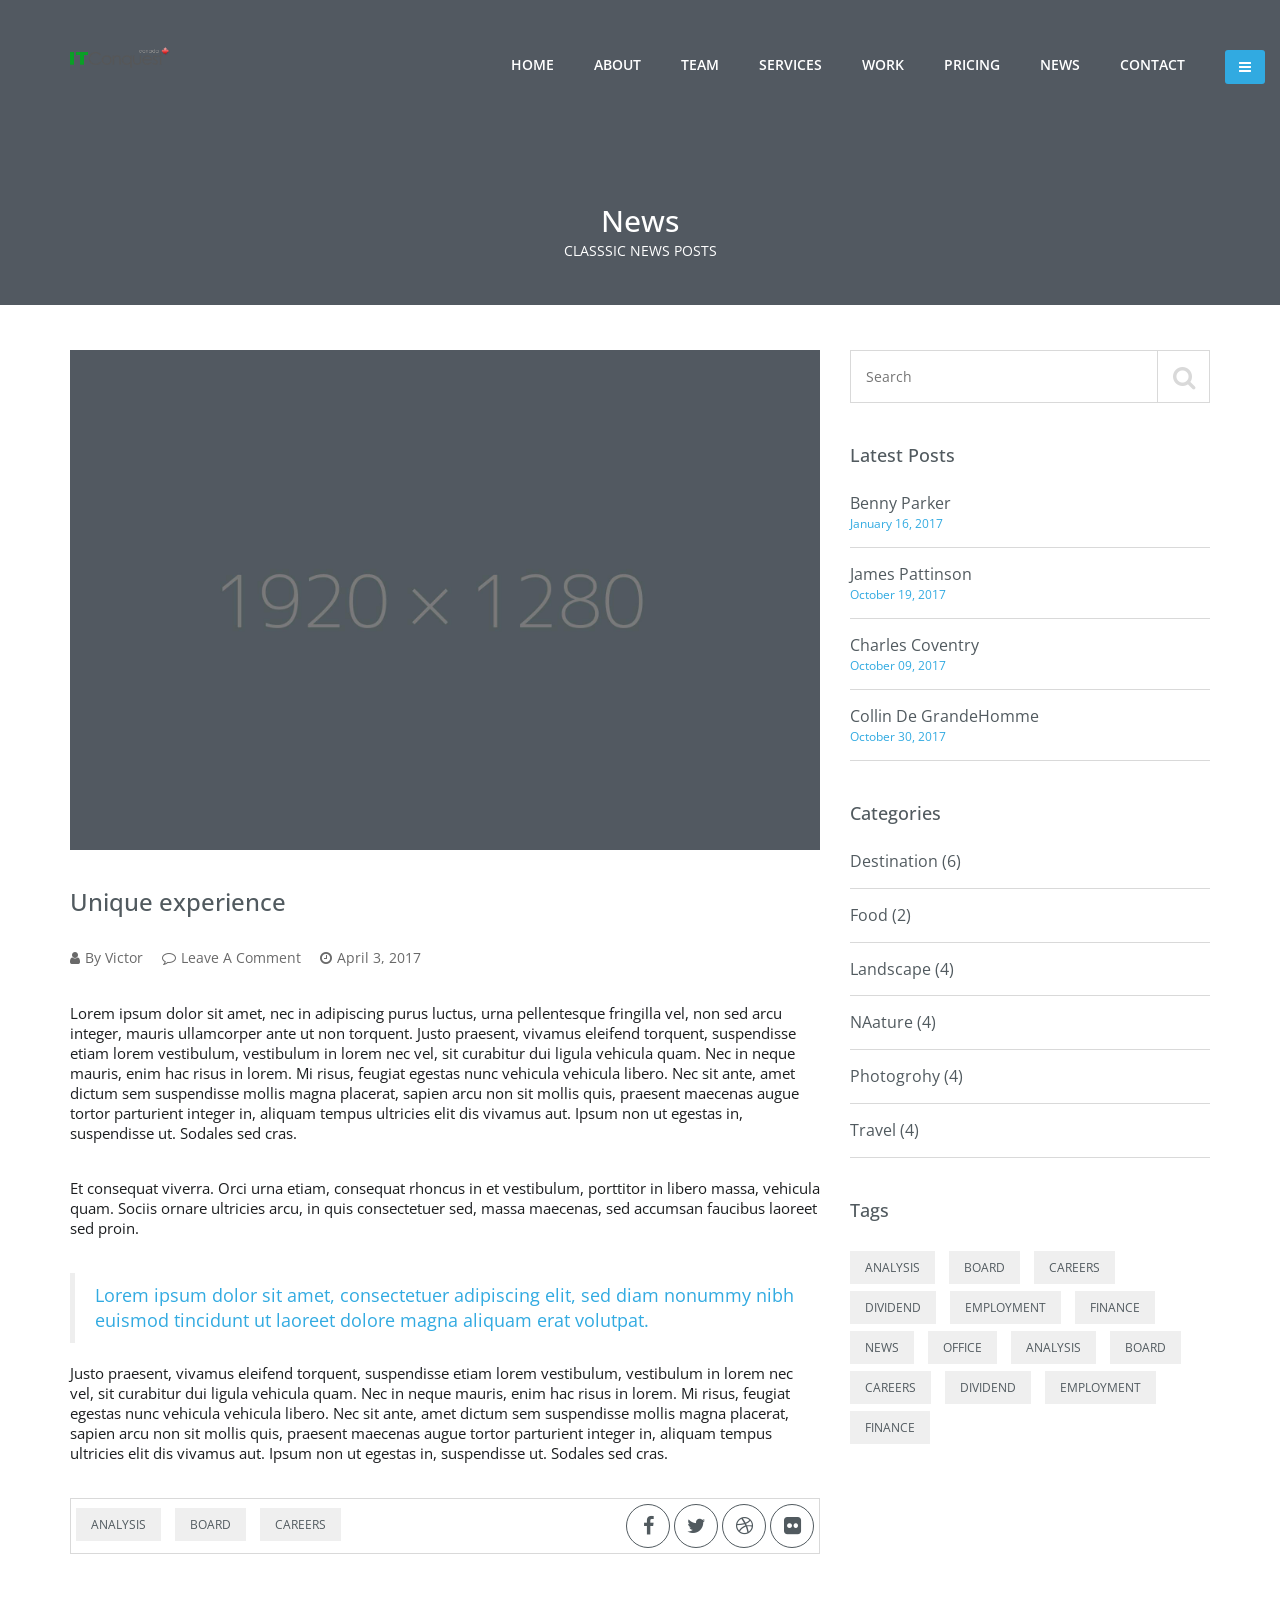
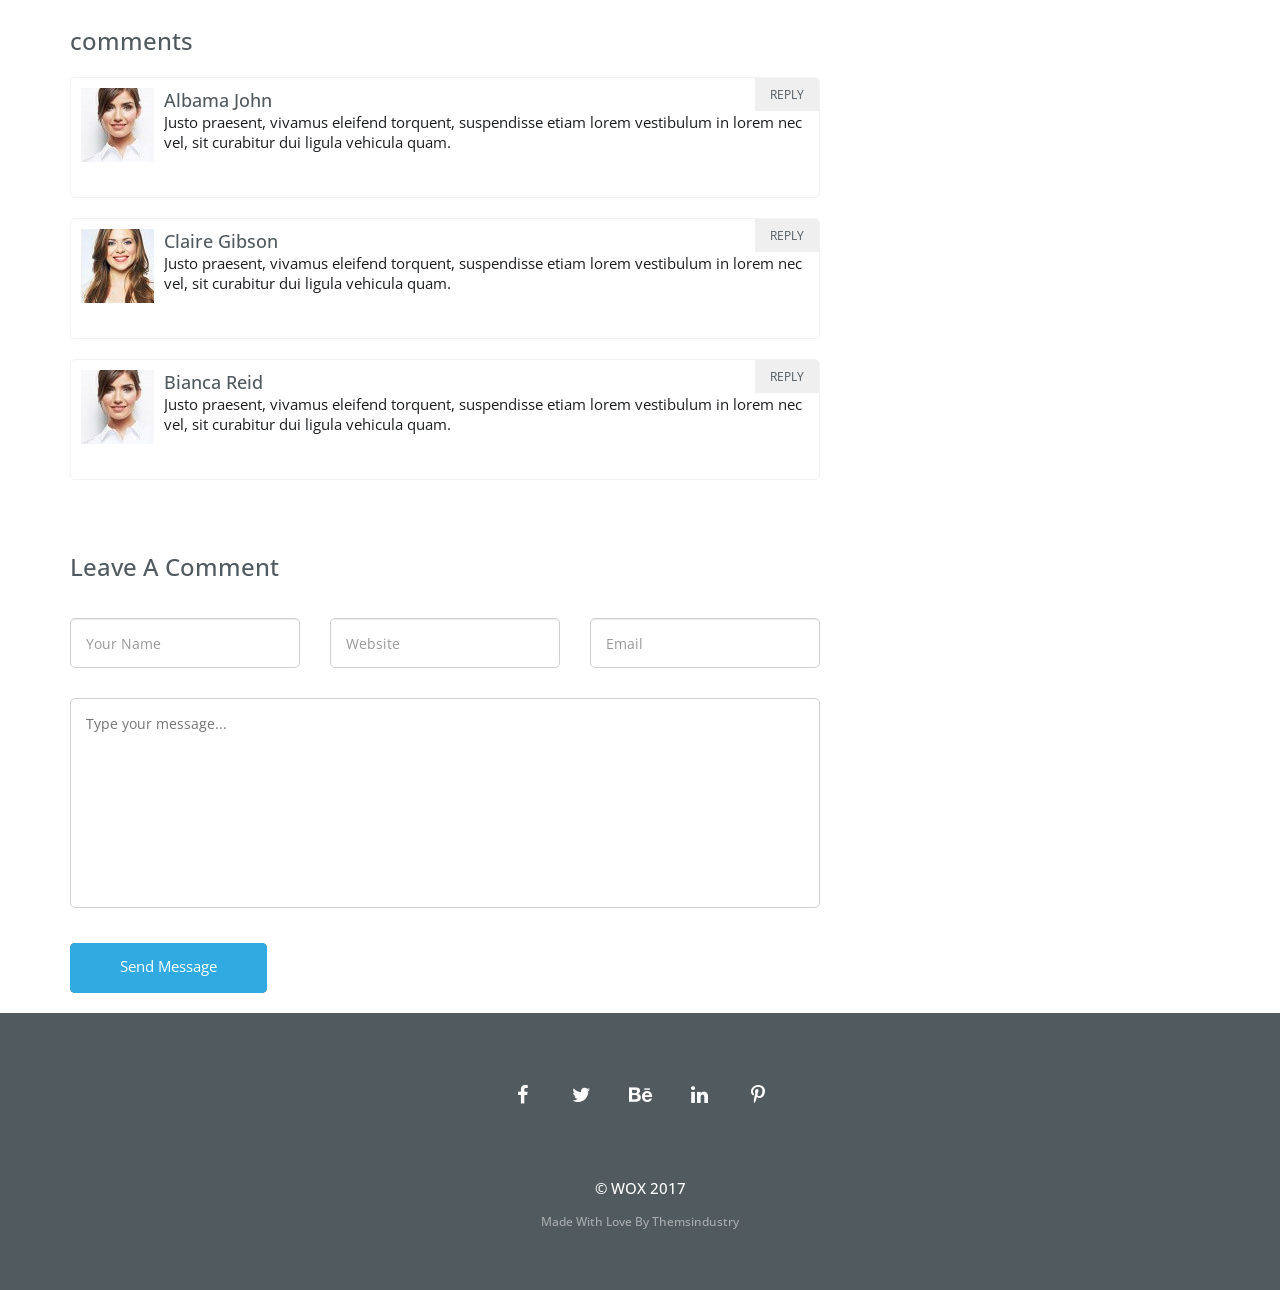
<file: blog-detail.html>
<!DOCTYPE html>
<html lang="en">

<head>

    <meta charset="utf-8">
    <meta http-equiv="X-UA-Compatible" content="IE=edge">
    <meta name="viewport" content="width=device-width, initial-scale=1">
    <meta name="description" content="">
    <meta name="author" content="">

    <title>WOX - One Page Parallax Template</title>

    <!-- Insert Favicon Here -->
    <link href="img/favicon.ico" rel="icon">


    <!-- Bootstrap Core CSS -->
    <link href="css/bootstrap.min.css" rel="stylesheet">

    <!-- Owl Carousel 2 CSS -->
    <link href="css/owl.carousel.min.css" rel="stylesheet">
    <link href="css/owl.theme.default.min.css" rel="stylesheet">

    <!-- Cube Portfolio CSS -->
    <link href="css/cubeportfolio.min.css" rel="stylesheet">

    <!-- Swiper Slider CSS -->
    <link href="css/swiper.min.css" rel="stylesheet">

    <!-- Animate CSS -->
    <link href="css/animate.css" rel="stylesheet">

    <!-- Font Awesome CDN -->
    <link rel="stylesheet" href="css/font-awesome.css">

    <!-- Custom CSS -->
    <link rel="stylesheet" href="css/style.css">
    <link rel="stylesheet" href="css/blue.css">


    <!-- HTML5 Shim and Respond.js IE8 support of HTML5 elements and media queries -->
    <!-- WARNING: Respond.js doesn't work if you view the page via file:// -->
    <!--[if lt IE 9]>
        <script src="https://oss.maxcdn.com/libs/html5shiv/3.7.0/html5shiv.js"></script>
        <script src="https://oss.maxcdn.com/libs/respond.js/1.4.2/respond.min.js"></script>
    <![endif]-->

</head>

<body data-spy="scroll" data-target=".navbar" data-offset="50">

    <!-- Page Content Body -->

    <div class="loader">

        <div id="cssload-pgloading">

            <div class="cssload-loadingwrap">

                <ul class="cssload-bokeh">

                    <li></li>

                    <li></li>

                    <li></li>

                    <li></li>

                </ul>

            </div>

        </div>

        <div class="cssload-loadingwrap">

            <ul class="cssload-bokeh">

                <li></li>

                <li></li>

                <li></li>

                <li></li>

            </ul>

        </div>

    </div>

    <!-- Page Content Calibri Navbar -->

    <div class="page_content_calibri_navbar pink" id="Home">

        <nav class="navbar navbar-fixed-top blue navbar_1">

            <div class="container-fluid">

                <!--second nav button -->

                <a class="side-menu-button border_radius_3"> <i class="fa fa-bars" aria-hidden="true"></i> </a>

                <div class="container">

                    <!-- Brand and toggle get grouped for better mobile display -->

                    <div class="navbar-header">

                        <a class="navbar-brand" href="#"><img src="img/logo/logo-blue-white.png" alt="logo" class="blue_logo navbar_img"></a>

                    </div>

                    <!-- Collect the nav links, forms, and other content for toggling -->

                    <div class="collapse navbar-collapse navbar-ex1-collapse  ">

                        <ul class="nav navbar-nav navbar-right">

                            <li><a href="index.html#Home">Home</a></li>

                            <li><a href="index.html#about-us">About</a></li>

                            <li><a href="index.html#page_content_team_members_section">Team</a></li>

                            <li><a href="index.html#services">Services</a></li>

                            <li><a href="index.html#portfolio">Work</a></li>

                            <li><a href="index.html#packages">Pricing</a></li>

                            <li><a href="index.html#blog">News</a></li>

                            <li><a href="index.html#contact">Contact</a></li>

                        </ul>

                    </div>

                    <!-- /.navbar-collapse -->

                </div>

                <div class="sidenav ">

                    <!-- Use any element to open the sidenav -->

                    <ul class="nav">

                        <li><a href="index.html#Home">Home</a></li>

                        <li><a href="index.html#about-us">About</a></li>

                        <li><a href="index.html#page_content_team_members_section">Team</a></li>

                        <li><a href="index.html#services">Services</a></li>

                        <li><a href="index.html#portfolio">Work</a></li>

                        <li><a href="index.html#packages">Pricing</a></li>

                        <li><a href="index.html#blog">News</a></li>

                        <li><a href="index.html#contact">Contact</a></li>

                    </ul>

                </div>

            </div>
        </nav>

    </div>

    <!-- /Page Content Calibri Navbar -->

    <!-- Page Content Main Section -->

    <!-- Bloog Start -->
    <div class="blog_wox">
        <section class="innerpage-banner padding-two">
            <div class="container">
                <div class="row">
                    <div class="col-md-12 text-center">
                        <h2>News</h2>
                        <p class="tagline">classsic news posts</p>
                    </div>
                </div>
            </div>
        </section>
        <!-- Blog Starts Here -->
        <section id="area-main" class="padding-one">
            <h5 class="hidden">hidden</h5>
            <div class="container">
                <div class="row">
                    <div class="col-md-8 col-sm-8">
                        <div class="blog-item"><img src="img/slider_bg/slider_bg_2.jpg" class="img-responsive" alt="Blog From Author">
                            <div class="blog-content">
                                <h3>Unique experience</h3>
                                <ul class="blog-author">
                                    <li><a href="#."><i class="fa fa-user"></i>By Victor</a></li>
                                    <li><a href="#."><i class="fa fa-comment-o"></i>Leave A Comment</a></li>
                                    <li><a href="#."><i class="fa fa-clock-o"></i>April 3, 2017</a></li>
                                </ul>
                                <p>Lorem ipsum dolor sit amet, nec in adipiscing purus luctus, urna pellentesque fringilla vel, non sed arcu integer, mauris ullamcorper ante ut non torquent. Justo praesent, vivamus eleifend torquent, suspendisse etiam lorem
                                    vestibulum, vestibulum in lorem nec vel, sit curabitur dui ligula vehicula quam. Nec in neque mauris, enim hac risus in lorem. Mi risus, feugiat egestas nunc vehicula vehicula libero. Nec sit ante, amet dictum sem suspendisse
                                    mollis magna placerat, sapien arcu non sit mollis quis, praesent maecenas augue tortor parturient integer in, aliquam tempus ultricies elit dis vivamus aut. Ipsum non ut egestas in, suspendisse ut. Sodales sed cras.</p>
                                <p>Et consequat viverra. Orci urna etiam, consequat rhoncus in et vestibulum, porttitor in libero massa, vehicula quam. Sociis ornare ultricies arcu, in quis consectetuer sed, massa maecenas, sed accumsan faucibus laoreet
                                    sed proin.</p>
                                <blockquote>Lorem ipsum dolor sit amet, consectetuer adipiscing elit, sed diam nonummy nibh euismod tincidunt ut laoreet dolore magna aliquam erat volutpat.
                                </blockquote>
                                <p>Justo praesent, vivamus eleifend torquent, suspendisse etiam lorem vestibulum, vestibulum in lorem nec vel, sit curabitur dui ligula vehicula quam. Nec in neque mauris, enim hac risus in lorem. Mi risus, feugiat egestas
                                    nunc vehicula vehicula libero. Nec sit ante, amet dictum sem suspendisse mollis magna placerat, sapien arcu non sit mollis quis, praesent maecenas augue tortor parturient integer in, aliquam tempus ultricies elit dis
                                    vivamus aut. Ipsum non ut egestas in, suspendisse ut. Sodales sed cras.</p>
                            </div>
                            <div class="post-tag clearfix">
                                <ul class="tag-cloud pull-left">
                                    <li><a href="#.">ANALYSIS</a></li>
                                    <li><a href="#.">BOARD</a></li>
                                    <li><a href="#."> CAREERS</a></li>
                                </ul>
                                <ul class="social-link pull-right">
                                    <li><a href="#." class="text-center"><i class="fa fa-facebook"></i><span></span></a></li>
                                    <li><a href="#." class="text-center"><i class="fa fa-twitter"></i><span></span></a></li>
                                    <li><a href="#." class="text-center"><i class="fa fa-dribbble"></i><span></span></a></li>
                                    <li><a href="#." class="text-center"><i class="fa fa-flickr"></i><span></span></a></li>
                                </ul>
                            </div>
                            <h3>comments</h3>
                            <div class="media blog-reply">
                                <div class="pull-left">
                                    <a href="#."><img src="img/blog/blog_commenter.jpg" alt="Bianca Reid" /></a>
                                </div>
                                <div class="media-body">
                                    <h4>Albama John</h4>
                                    <p>Justo praesent, vivamus eleifend torquent, suspendisse etiam lorem vestibulum in lorem nec vel, sit curabitur dui ligula vehicula quam.</p> <a href="#." class="btn-rep">reply</a></div>
                            </div>
                            <div class="media blog-reply">
                                <div class="pull-left">
                                    <a href="#."><img src="img/blog/blog_commenter2.jpg" alt="Claire Gibson" /></a>
                                </div>
                                <div class="media-body">
                                    <h4>Claire Gibson</h4>
                                    <p>Justo praesent, vivamus eleifend torquent, suspendisse etiam lorem vestibulum in lorem nec vel, sit curabitur dui ligula vehicula quam.</p> <a href="#." class="btn-rep">reply</a></div>
                            </div>
                            <div class="media blog-reply">
                                <div class="pull-left">
                                    <a href="#."><img src="img/blog/blog_commenter.jpg" alt="Bianca Reid" /></a>
                                </div>
                                <div class="media-body">
                                    <h4>Bianca Reid</h4>
                                    <p>Justo praesent, vivamus eleifend torquent, suspendisse etiam lorem vestibulum in lorem nec vel, sit curabitur dui ligula vehicula quam.</p> <a href="#." class="btn-rep">reply</a></div>
                            </div>
                            <div class="post-comment">
                                <h3>Leave A Comment</h3>
                                <form class="form-inline">
                                    <div class="row">
                                        <div class="col-md-4 col-sm-12 form-group">
                                            <input type="text" class="form-control border_radius_5" placeholder="Your Name"></div>
                                        <div class="col-md-4 col-sm-12 form-group">
                                            <input type="text" class="form-control border_radius_5" placeholder="Website"></div>
                                        <div class="col-md-4 col-sm-12 form-group">
                                            <input type="email" class="form-control border_radius_5" placeholder="Email"></div>
                                    </div>
                                    <textarea placeholder="Type your message..." class="border_radius_5"></textarea>
                                    <a href="#." class="buttons contact_form_button margin_bottom_30 buttons button anchor_none_style slider_anchors button_hover_effect_2  slider_anchors_1 border_radius_5">Send Message</a></form>
                                </form>
                            </div>
                        </div>
                    </div>
                    <aside class="col-md-4 col-sm-4">
                        <div class="widget search_box">
                            <form>
                                <input type="search" placeholder="Search"> <i class="fa fa-search"></i></form>
                        </div>

                        <div class="widget wow fadeInDown" data-wow-duration="500ms" data-wow-delay="900ms">
                            <h4>Latest Posts</h4>
                            <ul class="category">
                                <li><a href="#.">Benny Parker<span class="date">January 16, 2017</span></a></li>
                                <li><a href="#.">James Pattinson<span class="date">October 19, 2017</span></a></li>
                                <li><a href="#.">Charles Coventry<span class="date">October 09, 2017</span></a></li>
                                <li><a href="#.">Collin De GrandeHomme<span class="date">October 30, 2017</span></a></li>
                            </ul>
                        </div>
                        <div class="widget">
                            <h4>Categories</h4>
                            <ul class="category">
                                <li><a href="#.">Destination (6)</a></li>
                                <li><a href="#.">Food (2)</a></li>
                                <li><a href="#.">Landscape (4)</a></li>
                                <li><a href="#.">NAature (4)</a></li>
                                <li><a href="#.">Photogrohy (4)</a></li>
                                <li><a href="#.">Travel (4)</a></li>
                            </ul>
                        </div>
                        <div class="widget">
                            <h4>tags</h4>
                            <ul class="tag-cloud">
                                <li><a href="#.">ANALYSIS</a></li>
                                <li><a href="#.">BOARD</a></li>
                                <li><a href="#.">CAREERS</a></li>
                                <li><a href="#.">DIVIDEND</a></li>
                                <li><a href="#.">EMPLOYMENT</a></li>
                                <li><a href="#.">FINANCE</a></li>
                                <li><a href="#.">news</a></li>
                                <li><a href="#.">office</a></li>
                                <li><a href="#.">ANALYSIS</a></li>
                                <li><a href="#.">BOARD</a></li>
                                <li><a href="#.">CAREERS</a></li>
                                <li><a href="#.">DIVIDEND</a></li>
                                <li><a href="#.">EMPLOYMENT</a></li>
                                <li><a href="#.">FINANCE</a></li>
                            </ul>
                        </div>
                    </aside>
                </div>
            </div>
        </section>
    </div>
    <div class="page_content_footer_section padding_small">

        <div class="container">

            <div class="footer_social_icon_links">

                <ul class="social_icon_inner margin_bottom_60">

                    <li class="social_icon_list">

                        <a href="#." class="rounded_outer_icon_black rounded_outer_icon_black_1">

                            <i class="fa fa-facebook rounded_inner_icon_white" aria-hidden="true"></i>

                        </a>

                    </li>

                    <li class="social_icon_list">

                        <a href="#." class="rounded_outer_icon_black rounded_outer_icon_black_2">

                            <i class="fa fa-twitter rounded_inner_icon_white" aria-hidden="true"></i>

                        </a>

                    </li>

                    <li class="social_icon_list">

                        <a href="#." class="rounded_outer_icon_black rounded_outer_icon_black_3">

                            <i class="fa fa-behance rounded_inner_icon_white" aria-hidden="true"></i>

                        </a>

                    </li>

                    <li class="social_icon_list">

                        <a href="#." class="rounded_outer_icon_black rounded_outer_icon_black_4">

                            <i class="fa fa-linkedin rounded_inner_icon_white" aria-hidden="true"></i>

                        </a>

                    </li>

                    <li class="social_icon_list">

                        <a href="#." class="rounded_outer_icon_black rounded_outer_icon_black_5">

                            <i class="fa fa-pinterest-p rounded_inner_icon_white" aria-hidden="true"></i>

                        </a>

                    </li>

                </ul>

                <p class="copyright_theme_heading margin_bottom_15"><strong>© WOX 2017</strong></p>

                <p class="form_alert_line alert_info text-center footer_light"><strong>Made With Love  By Themsindustry</strong></p>

            </div>

        </div>

    </div>

    <!-- /Page Content Body -->

    <!-- jQuery Version 1.11.1 -->
    <script src="js/jquery.js"></script>

    <!-- Goggle Map Api -->
    <script type="text/javascript" src="http://maps.google.com/maps/api/js?key=AIzaSyAOBKD6V47-g_3opmidcmFapb3kSNAR70U"></script>
    <script src="js/gmaps.min.js"></script>

    <!-- REVOLUTION JS FILES -->
    <script type="text/javascript" src="js/jquery.themepunch.tools.min.js"></script>
    <script type="text/javascript" src="js/jquery.themepunch.revolution.min.js"></script>

    <!-- SLIDER REVOLUTION 5.0 EXTENSIONS  (Load Extensions only on Local File Systems !  The following part can be removed on Server for On Demand Loading) -->
    <script type="text/javascript" src="js/extensions/revolution.extension.actions.min.js"></script>
    <script type="text/javascript" src="js/extensions/revolution.extension.carousel.min.js"></script>
    <script type="text/javascript" src="js/extensions/revolution.extension.kenburn.min.js"></script>
    <script type="text/javascript" src="js/extensions/revolution.extension.layeranimation.min.js"></script>
    <script type="text/javascript" src="js/extensions/revolution.extension.migration.min.js"></script>
    <script type="text/javascript" src="js/extensions/revolution.extension.navigation.min.js"></script>
    <script type="text/javascript" src="js/extensions/revolution.extension.parallax.min.js"></script>
    <script type="text/javascript" src="js/extensions/revolution.extension.slideanims.min.js"></script>
    <script type="text/javascript" src="js/extensions/revolution.extension.video.min.js"></script>

    <!-- Bootstrap Core JavaScript -->
    <script src="js/bootstrap.min.js"></script>

    <!-- Owl Carousel 2 Core JavaScript -->
    <script src="js/owl.carousel.js"></script>
    <script src="js/owl.animate.js"></script>
    <script src="js/owl.autoheight.js"></script>
    <script src="js/owl.autoplay.js"></script>
    <script src="js/owl.autorefresh.js"></script>
    <script src="js/owl.hash.js"></script>
    <script src="js/owl.lazyload.js"></script>
    <script src="js/owl.navigation.js"></script>
    <script src="js/owl.support.js"></script>
    <script src="js/owl.video.js"></script>

    <!-- Cube Portfolio Core JavaScript -->
    <script src="js/jquery.cubeportfolio.min.js"></script>

    <!-- Way Point Core JavaScript -->
    <script src="js/waypoint.js"></script>

    <!-- WOW JavaScript -->
    <script src="js/wow.min.js"></script>

    <!-- Number Counter Core JavaScript -->
    <script src="js/jquery.counterup.min.js"></script>

    <!-- Swiper Core JavaScript -->
    <script src="js/swiper.min.js"></script>

    <!-- Script Core JavaScript -->
    <script src="js/script.js"></script>

</body>

</html>
</file>
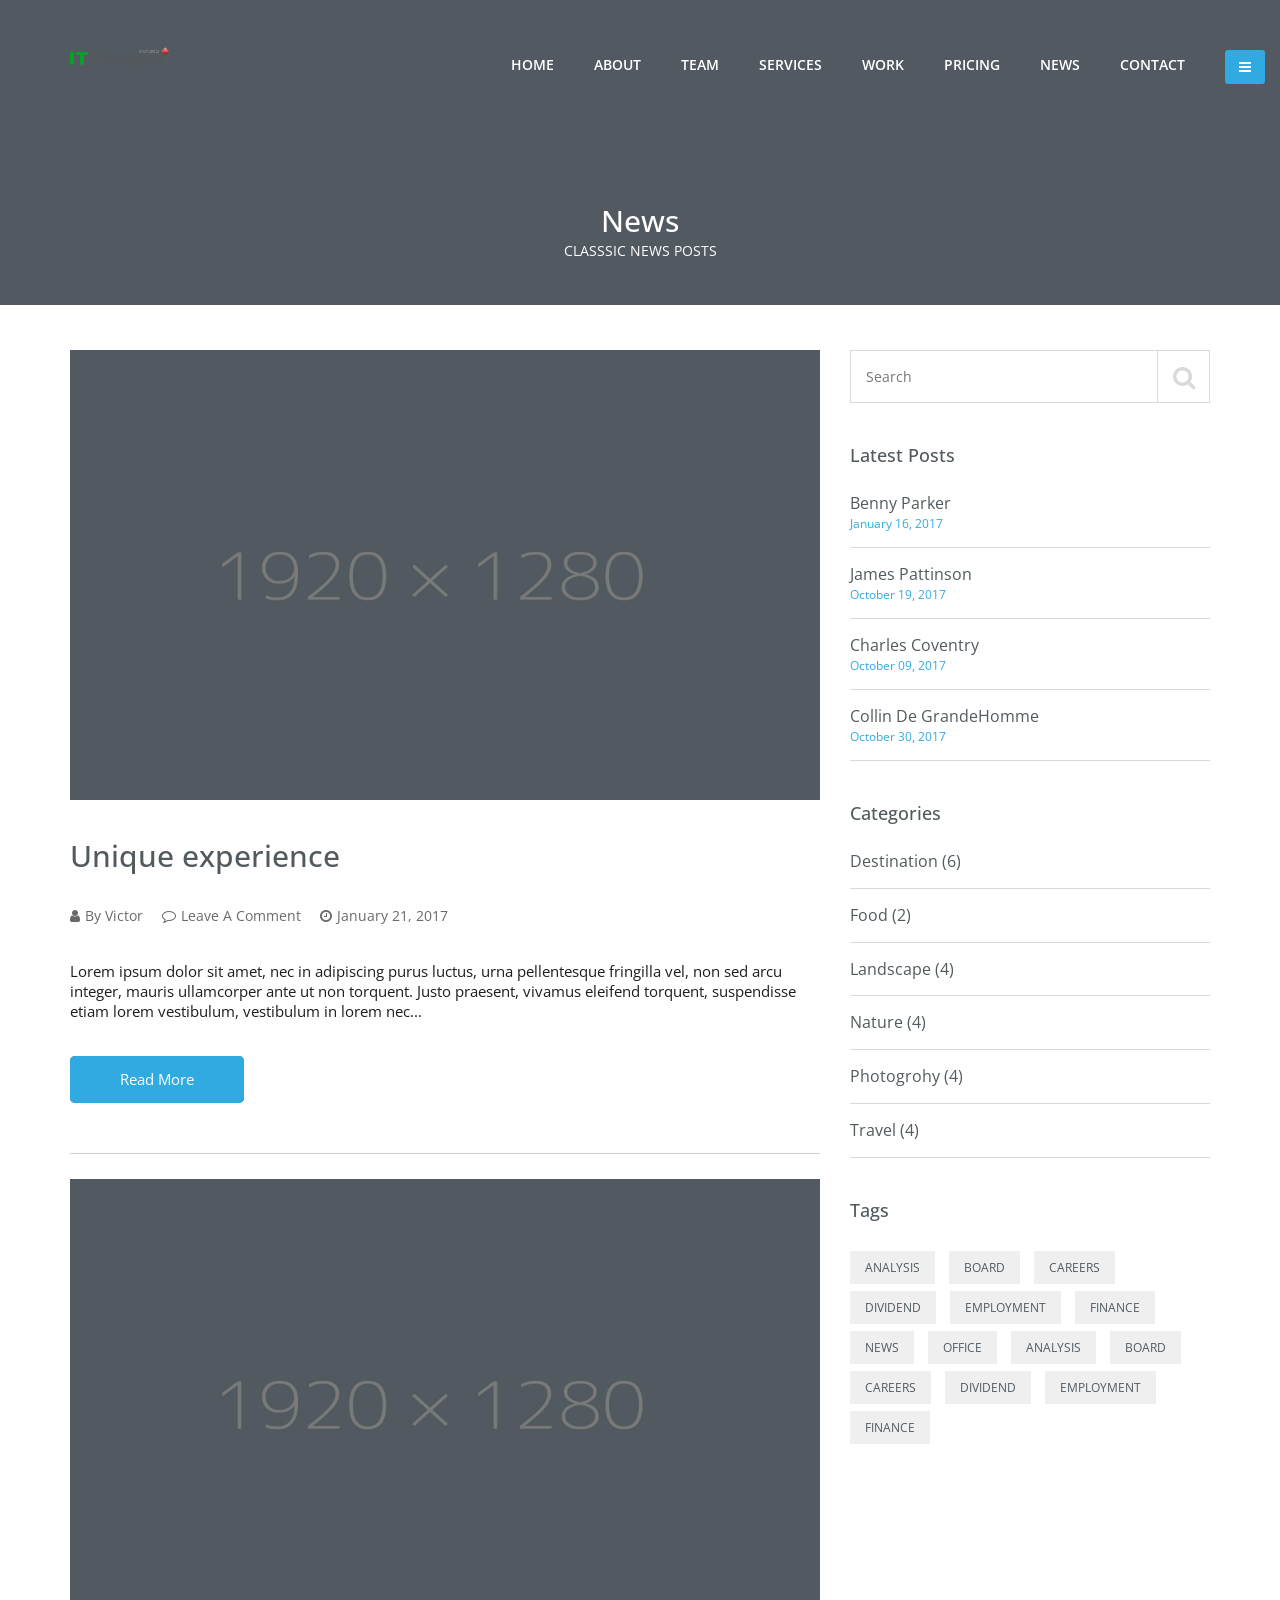
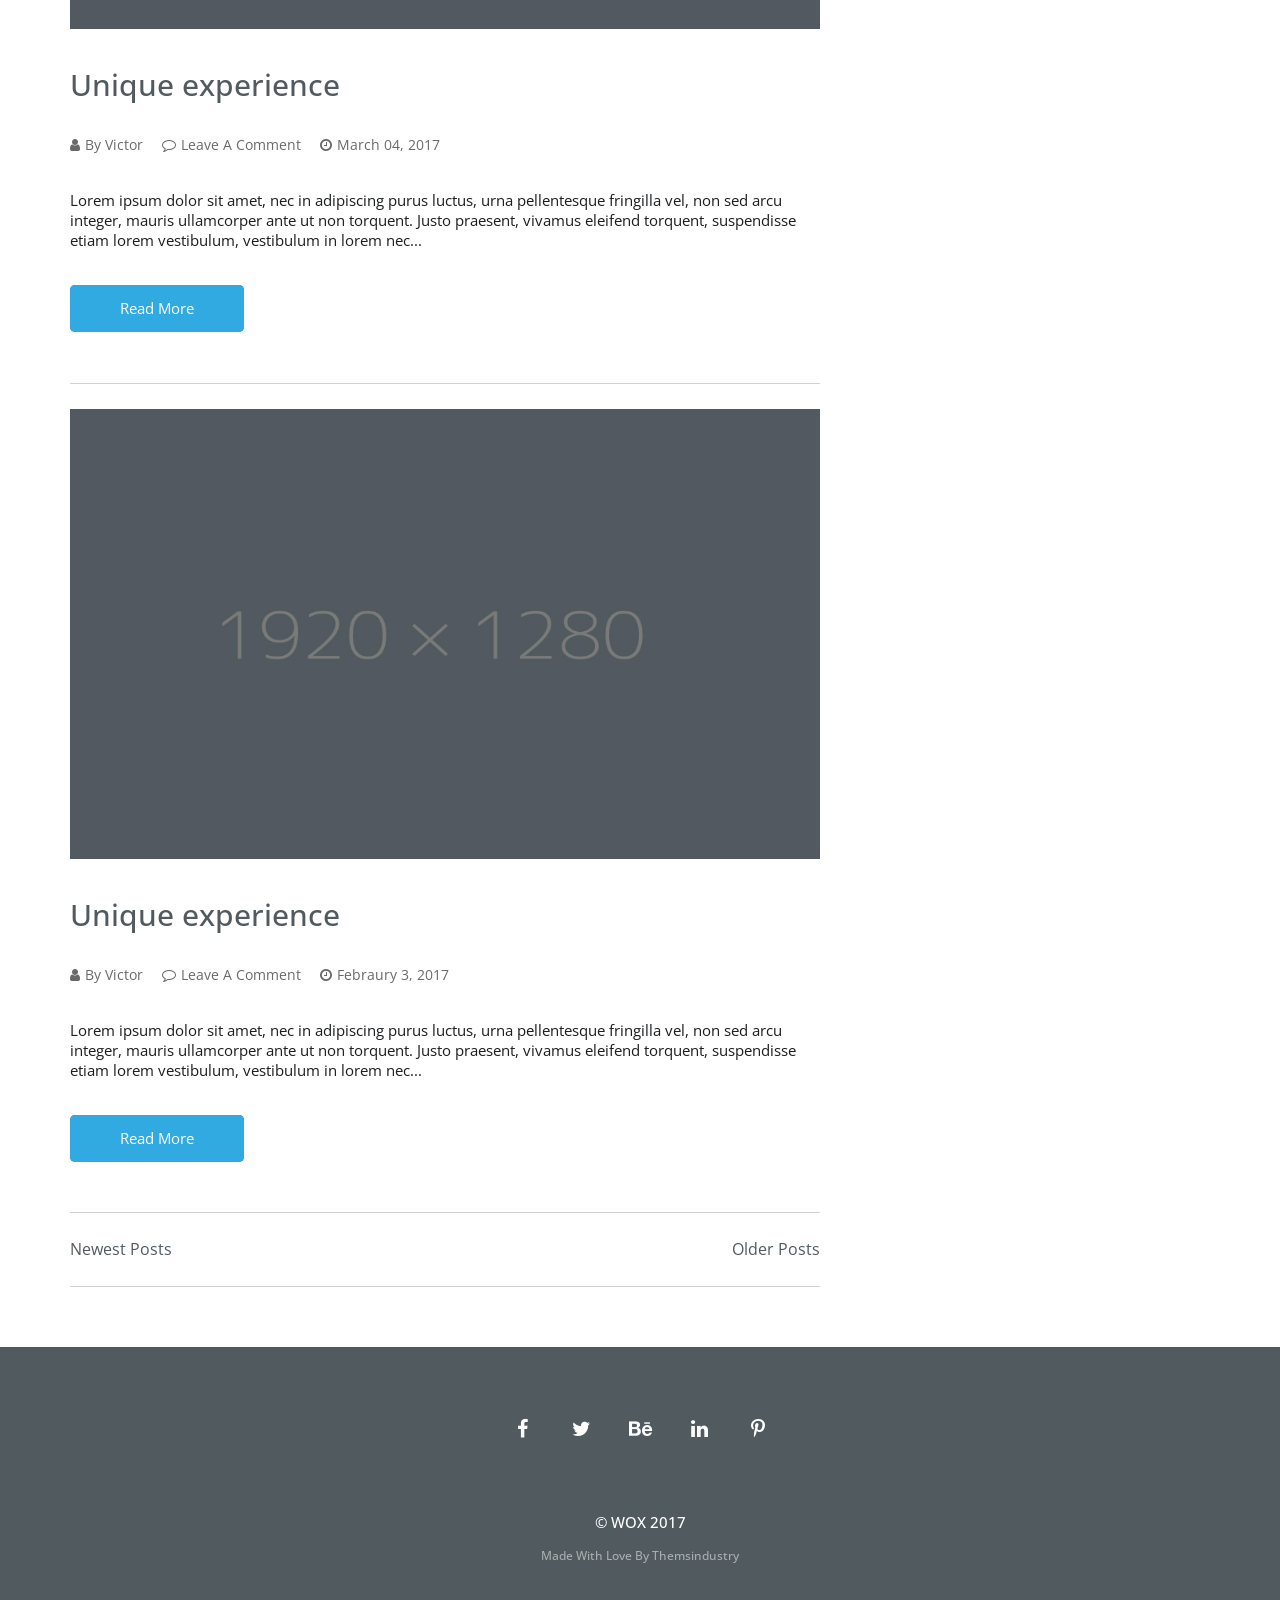
<file: blog.html>
<!DOCTYPE html>
<html lang="en">

<head>

    <meta charset="utf-8">
    <meta http-equiv="X-UA-Compatible" content="IE=edge">
    <meta name="viewport" content="width=device-width, initial-scale=1">
    <meta name="description" content="">
    <meta name="author" content="">

    <title>WOX - One Page Parallax Template</title>

    <!-- Insert Favicon Here -->
    <link href="img/favicon.ico" rel="icon">


    <!-- Bootstrap Core CSS -->
    <link href="css/bootstrap.min.css" rel="stylesheet">

    <!-- Owl Carousel 2 CSS -->
    <link href="css/owl.carousel.min.css" rel="stylesheet">
    <link href="css/owl.theme.default.min.css" rel="stylesheet">

    <!-- Cube Portfolio CSS -->
    <link href="css/cubeportfolio.min.css" rel="stylesheet">

    <!-- Swiper Slider CSS -->
    <link href="css/swiper.min.css" rel="stylesheet">

    <!-- Animate CSS -->
    <link href="css/animate.css" rel="stylesheet">

    <!-- Font Awesome CDN -->
    <link rel="stylesheet" href="css/font-awesome.css">

    <!-- Custom CSS -->
    <link rel="stylesheet" href="css/style.css">
    <link rel="stylesheet" href="css/blue.css">


    <!-- HTML5 Shim and Respond.js IE8 support of HTML5 elements and media queries -->
    <!-- WARNING: Respond.js doesn't work if you view the page via file:// -->
    <!--[if lt IE 9]>
        <script src="https://oss.maxcdn.com/libs/html5shiv/3.7.0/html5shiv.js"></script>
        <script src="https://oss.maxcdn.com/libs/respond.js/1.4.2/respond.min.js"></script>
    <![endif]-->

</head>

<body data-spy="scroll" data-target=".navbar" data-offset="50">

    <!-- Page Content Body -->

    <div class="loader">

        <div id="cssload-pgloading">

            <div class="cssload-loadingwrap">

                <ul class="cssload-bokeh">

                    <li></li>

                    <li></li>

                    <li></li>

                    <li></li>

                </ul>

            </div>

        </div>

        <div class="cssload-loadingwrap">

            <ul class="cssload-bokeh">

                <li></li>

                <li></li>

                <li></li>

                <li></li>

            </ul>

        </div>

    </div>



    <!-- Page Content Calibri Navbar -->

    <div class="page_content_calibri_navbar pink" id="Home">

        <nav class="navbar navbar-fixed-top blue navbar_1">

            <div class="container-fluid">

                <!--second nav button -->

                <a class="side-menu-button border_radius_3"> <i class="fa fa-bars" aria-hidden="true"></i> </a>

                <div class="container">

                    <!-- Brand and toggle get grouped for better mobile display -->

                    <div class="navbar-header">

                        <a class="navbar-brand" href="#"><img src="img/logo/logo-blue-white.png" alt="logo" class="blue_logo navbar_img"></a>

                    </div>

                    <!-- Collect the nav links, forms, and other content for toggling -->

                    <div class="collapse navbar-collapse navbar-ex1-collapse  ">

                        <ul class="nav navbar-nav navbar-right">

                            <li><a href="index.html#Home">Home</a></li>

                            <li><a href="index.html#about-us">About</a></li>

                            <li><a href="index.html#page_content_team_members_section">Team</a></li>

                            <li><a href="index.html#services">Services</a></li>

                            <li><a href="index.html#portfolio">Work</a></li>

                            <li><a href="index.html#packages">Pricing</a></li>

                            <li><a href="index.html#blog">News</a></li>

                            <li><a href="index.html#contact">Contact</a></li>

                        </ul>

                    </div>

                    <!-- /.navbar-collapse -->

                </div>

                <div class="sidenav ">

                    <!-- Use any element to open the sidenav -->

                    <ul class="nav">

                        <li><a href="index.html#Home">Home</a></li>

                        <li><a href="index.html#about-us">About</a></li>

                        <li><a href="index.html#page_content_team_members_section">Team</a></li>

                        <li><a href="index.html#services">Services</a></li>

                        <li><a href="index.html#portfolio">Work</a></li>

                        <li><a href="index.html#packages">Pricing</a></li>

                        <li><a href="index.html#blog">News</a></li>

                        <li><a href="index.html#contact">Contact</a></li>

                    </ul>

                </div>

            </div>
        </nav>

    </div>

    <!-- /Page Content Calibri Navbar -->

    <!-- Bloog Start -->
    <div class="blog_wox">
        <section class="innerpage-banner padding-two">
            <div class="container">
                <div class="row">
                    <div class="col-md-12 text-center">
                        <h2>News</h2>
                        <p class="tagline">classsic news posts</p>
                    </div>
                </div>
            </div>
        </section>
        <section id="area-main" class="padding-one">
            <h5 class="hidden">hidden</h5>
            <div class="container">
                <div class="row">
                    <div class="col-md-8 col-sm-8">
                        <article class="blog-item-v3"><img src="img/slider_bg/slider_bg_3.jpg" class="img-responsive" alt="Blog From Author">
                            <div class="blog-content">
                                <h3>Unique experience</h3>
                                <ul class="blog-author">
                                    <li><a href="#."><i class="fa fa-user"></i>By Victor</a></li>
                                    <li><a href="#."><i class="fa fa-comment-o"></i>Leave A Comment</a></li>
                                    <li><a href="#."><i class="fa fa-clock-o"></i>January 21, 2017</a></li>
                                </ul>
                                <p>Lorem ipsum dolor sit amet, nec in adipiscing purus luctus, urna pellentesque fringilla vel, non sed arcu integer, mauris ullamcorper ante ut non torquent. Justo praesent, vivamus eleifend torquent, suspendisse etiam lorem
                                    vestibulum, vestibulum in lorem nec... </p> <a href="blog-detail.html" class="buttons contact_form_button buttons button anchor_none_style slider_anchors button_hover_effect_2  slider_anchors_1 border_radius_5">Read More</a></div>
                        </article>
                        <article class="blog-item-v3 no-margin"><img src="img/slider_bg/slider_bg_2.jpg" class="img-responsive" alt="Blog From Author">
                            <div class="blog-content">
                                <h3>Unique experience</h3>
                                <ul class="blog-author">
                                    <li><a href="#."><i class="fa fa-user"></i>By Victor</a></li>
                                    <li><a href="#."><i class="fa fa-comment-o"></i>Leave A Comment</a></li>
                                    <li><a href="#."><i class="fa fa-clock-o"></i>March 04, 2017</a></li>
                                </ul>
                                <p>Lorem ipsum dolor sit amet, nec in adipiscing purus luctus, urna pellentesque fringilla vel, non sed arcu integer, mauris ullamcorper ante ut non torquent. Justo praesent, vivamus eleifend torquent, suspendisse etiam lorem
                                    vestibulum, vestibulum in lorem nec... </p> <a href="blog-detail.html" class="buttons contact_form_button buttons button anchor_none_style slider_anchors button_hover_effect_2  slider_anchors_1 border_radius_5">Read More</a></div>
                        </article>
                        <article class="blog-item-v3 no-margin"><img src="img/slider_bg/slider_bg_1.jpg" class="img-responsive" alt="Blog From Author">
                            <div class="blog-content">
                                <h3>Unique experience</h3>
                                <ul class="blog-author">
                                    <li><a href="#."><i class="fa fa-user"></i>By Victor</a></li>
                                    <li><a href="#."><i class="fa fa-comment-o"></i>Leave A Comment</a></li>
                                    <li><a href="#."><i class="fa fa-clock-o"></i>Febraury 3, 2017</a></li>
                                </ul>
                                <p>Lorem ipsum dolor sit amet, nec in adipiscing purus luctus, urna pellentesque fringilla vel, non sed arcu integer, mauris ullamcorper ante ut non torquent. Justo praesent, vivamus eleifend torquent, suspendisse etiam lorem
                                    vestibulum, vestibulum in lorem nec... </p> <a href="blog-detail.html" class="buttons contact_form_button buttons button anchor_none_style slider_anchors button_hover_effect_2  slider_anchors_1 border_radius_5">Read More</a></div>
                        </article>
                        <div class="morepost-wrap2 clearfix margin_bottom_60">
                            <a class="morepost pull-left wow fadeInLeftBig" data-wow-duration="500ms" data-wow-delay="300ms" href="#."> <i class="fa fa-long-arrow-left"></i>Newest Posts </a> <a class="morepost pull-right wow fadeInRightBig" data-wow-duration="500ms" data-wow-delay="400ms" href="#.">
                            Older Posts <i class="fa fa-long-arrow-right"></i>
                        </a></div>
                    </div>
                    <aside class="col-md-4 col-sm-4">
                        <div class="widget search_box">
                            <form>
                                <input type="search" placeholder="Search"> <i class="fa fa-search"></i></form>
                        </div>

                        <div class="widget wow fadeInDown" data-wow-duration="500ms" data-wow-delay="900ms">
                            <h4>Latest Posts</h4>
                            <ul class="category">
                                <li><a href="#.">Benny Parker<span class="date">January 16, 2017</span></a></li>
                                <li><a href="#.">James Pattinson<span class="date">October 19, 2017</span></a></li>
                                <li><a href="#.">Charles Coventry<span class="date">October 09, 2017</span></a></li>
                                <li><a href="#.">Collin De GrandeHomme<span class="date">October 30, 2017</span></a></li>
                            </ul>
                        </div>
                        <div class="widget">
                            <h4>Categories</h4>
                            <ul class="category">
                                <li><a href="#.">Destination (6)</a></li>
                                <li><a href="#.">Food (2)</a></li>
                                <li><a href="#.">Landscape (4)</a></li>
                                <li><a href="#.">Nature (4)</a></li>
                                <li><a href="#.">Photogrohy (4)</a></li>
                                <li><a href="#.">Travel (4)</a></li>
                            </ul>
                        </div>
                        <div class="widget">
                            <h4>tags</h4>
                            <ul class="tag-cloud">
                                <li><a href="#.">ANALYSIS</a></li>
                                <li><a href="#.">BOARD</a></li>
                                <li><a href="#.">CAREERS</a></li>
                                <li><a href="#.">DIVIDEND</a></li>
                                <li><a href="#.">EMPLOYMENT</a></li>
                                <li><a href="#.">FINANCE</a></li>
                                <li><a href="#.">news</a></li>
                                <li><a href="#.">office</a></li>
                                <li><a href="#.">ANALYSIS</a></li>
                                <li><a href="#.">BOARD</a></li>
                                <li><a href="#.">CAREERS</a></li>
                                <li><a href="#.">DIVIDEND</a></li>
                                <li><a href="#.">EMPLOYMENT</a></li>
                                <li><a href="#.">FINANCE</a></li>
                            </ul>
                        </div>
                    </aside>
                </div>
            </div>
        </section>

    </div>
    <!-- /footer end -->

    <div class="page_content_footer_section padding_small">

        <div class="container">

            <div class="footer_social_icon_links">

                <ul class="social_icon_inner margin_bottom_60">

                    <li class="social_icon_list">

                        <a href="#." class="rounded_outer_icon_black rounded_outer_icon_black_1">

                            <i class="fa fa-facebook rounded_inner_icon_white" aria-hidden="true"></i>

                        </a>

                    </li>

                    <li class="social_icon_list">

                        <a href="#." class="rounded_outer_icon_black rounded_outer_icon_black_2">

                            <i class="fa fa-twitter rounded_inner_icon_white" aria-hidden="true"></i>

                        </a>

                    </li>

                    <li class="social_icon_list">

                        <a href="#." class="rounded_outer_icon_black rounded_outer_icon_black_3">

                            <i class="fa fa-behance rounded_inner_icon_white" aria-hidden="true"></i>

                        </a>

                    </li>

                    <li class="social_icon_list">

                        <a href="#." class="rounded_outer_icon_black rounded_outer_icon_black_4">

                            <i class="fa fa-linkedin rounded_inner_icon_white" aria-hidden="true"></i>

                        </a>

                    </li>

                    <li class="social_icon_list">

                        <a href="#." class="rounded_outer_icon_black rounded_outer_icon_black_5">

                            <i class="fa fa-pinterest-p rounded_inner_icon_white" aria-hidden="true"></i>

                        </a>

                    </li>

                </ul>

                <p class="copyright_theme_heading margin_bottom_15"><strong>© WOX 2017</strong></p>

                <p class="form_alert_line alert_info text-center footer_light"><strong>Made With Love  By Themsindustry</strong></p>

            </div>

        </div>

    </div>

    <!-- /Page Content Body -->

    <!-- jQuery Version 1.11.1 -->
    <script src="js/jquery.js"></script>

    <!-- Goggle Map Api -->
    <script type="text/javascript" src="http://maps.google.com/maps/api/js?key=AIzaSyAOBKD6V47-g_3opmidcmFapb3kSNAR70U"></script>
    <script src="js/gmaps.min.js"></script>

    <!-- REVOLUTION JS FILES -->
    <script type="text/javascript" src="js/jquery.themepunch.tools.min.js"></script>
    <script type="text/javascript" src="js/jquery.themepunch.revolution.min.js"></script>

    <!-- SLIDER REVOLUTION 5.0 EXTENSIONS  (Load Extensions only on Local File Systems !  The following part can be removed on Server for On Demand Loading) -->
    <script type="text/javascript" src="js/extensions/revolution.extension.actions.min.js"></script>
    <script type="text/javascript" src="js/extensions/revolution.extension.carousel.min.js"></script>
    <script type="text/javascript" src="js/extensions/revolution.extension.kenburn.min.js"></script>
    <script type="text/javascript" src="js/extensions/revolution.extension.layeranimation.min.js"></script>
    <script type="text/javascript" src="js/extensions/revolution.extension.migration.min.js"></script>
    <script type="text/javascript" src="js/extensions/revolution.extension.navigation.min.js"></script>
    <script type="text/javascript" src="js/extensions/revolution.extension.parallax.min.js"></script>
    <script type="text/javascript" src="js/extensions/revolution.extension.slideanims.min.js"></script>
    <script type="text/javascript" src="js/extensions/revolution.extension.video.min.js"></script>

    <!-- Bootstrap Core JavaScript -->
    <script src="js/bootstrap.min.js"></script>

    <!-- Owl Carousel 2 Core JavaScript -->
    <script src="js/owl.carousel.js"></script>
    <script src="js/owl.animate.js"></script>
    <script src="js/owl.autoheight.js"></script>
    <script src="js/owl.autoplay.js"></script>
    <script src="js/owl.autorefresh.js"></script>
    <script src="js/owl.hash.js"></script>
    <script src="js/owl.lazyload.js"></script>
    <script src="js/owl.navigation.js"></script>
    <script src="js/owl.support.js"></script>
    <script src="js/owl.video.js"></script>

    <!-- Cube Portfolio Core JavaScript -->
    <script src="js/jquery.cubeportfolio.min.js"></script>

    <!-- WOW JavaScript -->
    <script src="js/wow.min.js"></script>

    <!-- Way Point Core JavaScript -->
    <script src="js/waypoint.js"></script>

    <!-- Number Counter Core JavaScript -->
    <script src="js/jquery.counterup.min.js"></script>

    <!-- Swiper Core JavaScript -->
    <script src="js/swiper.min.js"></script>

    <!-- Script Core JavaScript -->
    <script src="js/script.js"></script>

</body>

</html>
</file>
<file: css/style.css>
/* table of contents */


/*
+ General Styling and Tags
*body
+ @font-face

+ #navbar
  - .navbar

+ #home
  - .page_content_main_slider

+ #about-us
   - .page_content_company_qualities_section

+ #team
   - .page_content_team_section

+ #Services
    - .page_content_services_section

+ #work
    - .page_content_portfolio_section

+ #pricing
    - .page_content_pricing_table

+ #blog
    - .page_content_blog_section

+ #contact-us
  - #gmap
  - #contact-us2
  - .footer

*/


/*+ General Styling and Tags*/


/**body*/


/* Global Styling CSS */

@import url('https://fonts.googleapis.com/css?family=Open+Sans:300,300i,400,400i,600,600i,700,700i,800,800i|Raleway:100,100i,200,200i,300,300i,400,400i,500,500i,600,600i,700,700i,800,800i,900,900i');

/* Over All Body + Fonts Styling */

body {
    font-family: 'Raleway', sans-serif;
    font-family: 'Open Sans', sans-serif;
}

.wrapper-parallax .body-content {
    position: relative;
    z-index: 1;
    background: white;
}

.wrapper-parallax {
    margin-bottom: 287px;
}

h1,
h2,
h3,
h4,
h5,
h6,
p {
    padding: 0;
    margin: 0;
    line-height: normal;
    color: #515A5F;
    -webkit-transition: all 400ms linear;
    transition: all 400ms linear;
}

ul {
    margin: 0;
    padding: 0;
}

li {
    display: inline-block;
}

strong {
    font-weight: 500;
}


/* loader styling start */

.loader {
    background: #ffffff;
    height: 100%;
    width: 100%;
    position: fixed;
    overflow: hidden;
    z-index: 1200;
}

#cssload-pgloading:after {
    content: "";
    z-index: -1;
    position: absolute;
    top: 0;
    right: 0;
    bottom: 0;
    left: 0;
}

#cssload-pgloading .cssload-loadingwrap {
    position: absolute;
    top: 45%;
    bottom: 45%;
    left: 25%;
    right: 25%;
}

#cssload-pgloading .cssload-bokeh {
    font-size: 97px;
    width: 1em;
    height: 1em;
    position: relative;
    margin: 0 auto;
    list-style: none;
    padding: 0;
    border-radius: 50%;
    -o-border-radius: 50%;
    -ms-border-radius: 50%;
    -webkit-border-radius: 50%;
    -moz-border-radius: 50%;
}

#cssload-pgloading .cssload-bokeh li {
    position: absolute;
    width: .2em;
    height: .2em;
    border-radius: 50%;
    -o-border-radius: 50%;
    -ms-border-radius: 50%;
    -webkit-border-radius: 50%;
    -moz-border-radius: 50%;
}

#cssload-pgloading .cssload-bokeh li:nth-child(1) {
    left: 50%;
    top: 0;
    margin: 0 0 0 -.1em;
    background: #0077b5;
    transform-origin: 50% 250%;
    -o-transform-origin: 50% 250%;
    -ms-transform-origin: 50% 250%;
    -webkit-transform-origin: 50% 250%;
    -moz-transform-origin: 50% 250%;
    animation: cssload-rota 1.3s linear infinite, cssload-opa 4.22s ease-in-out infinite alternate;
    -o-animation: cssload-rota 1.3s linear infinite, cssload-opa 4.22s ease-in-out infinite alternate;
    -ms-animation: cssload-rota 1.3s linear infinite, cssload-opa 4.22s ease-in-out infinite alternate;
    -webkit-animation: cssload-rota 1.3s linear infinite, cssload-opa 4.22s ease-in-out infinite alternate;
    -moz-animation: cssload-rota 1.3s linear infinite, cssload-opa 4.22s ease-in-out infinite alternate;
}

#cssload-pgloading .cssload-bokeh li:nth-child(2) {
    top: 50%;
    right: 0;
    margin: -.1em 0 0 0;
    background: #fabe28;
    transform-origin: -150% 50%;
    -o-transform-origin: -150% 50%;
    -ms-transform-origin: -150% 50%;
    -webkit-transform-origin: -150% 50%;
    -moz-transform-origin: -150% 50%;
    animation: cssload-rota 2.14s linear infinite, cssload-opa 4.93s ease-in-out infinite alternate;
    -o-animation: cssload-rota 2.14s linear infinite, cssload-opa 4.93s ease-in-out infinite alternate;
    -ms-animation: cssload-rota 2.14s linear infinite, cssload-opa 4.93s ease-in-out infinite alternate;
    -webkit-animation: cssload-rota 2.14s linear infinite, cssload-opa 4.93s ease-in-out infinite alternate;
    -moz-animation: cssload-rota 2.14s linear infinite, cssload-opa 4.93s ease-in-out infinite alternate;
}

#cssload-pgloading .cssload-bokeh li:nth-child(3) {
    left: 50%;
    bottom: 0;
    margin: 0 0 0 -.1em;
    background: #82b440;
    transform-origin: 50% -150%;
    -o-transform-origin: 50% -150%;
    -ms-transform-origin: 50% -150%;
    -webkit-transform-origin: 50% -150%;
    -moz-transform-origin: 50% -150%;
    animation: cssload-rota 1.67s linear infinite, cssload-opa 5.89s ease-in-out infinite alternate;
    -o-animation: cssload-rota 1.67s linear infinite, cssload-opa 5.89s ease-in-out infinite alternate;
    -ms-animation: cssload-rota 1.67s linear infinite, cssload-opa 5.89s ease-in-out infinite alternate;
    -webkit-animation: cssload-rota 1.67s linear infinite, cssload-opa 5.89s ease-in-out infinite alternate;
    -moz-animation: cssload-rota 1.67s linear infinite, cssload-opa 5.89s ease-in-out infinite alternate;
}

#cssload-pgloading .cssload-bokeh li:nth-child(4) {
    top: 50%;
    left: 0;
    margin: -.1em 0 0 0;
    background: #ec768c;
    transform-origin: 250% 50%;
    -o-transform-origin: 250% 50%;
    -ms-transform-origin: 250% 50%;
    -webkit-transform-origin: 250% 50%;
    -moz-transform-origin: 250% 50%;
    animation: cssload-rota 1.98s linear infinite, cssload-opa 6.04s ease-in-out infinite alternate;
    -o-animation: cssload-rota 1.98s linear infinite, cssload-opa 6.04s ease-in-out infinite alternate;
    -ms-animation: cssload-rota 1.98s linear infinite, cssload-opa 6.04s ease-in-out infinite alternate;
    -webkit-animation: cssload-rota 1.98s linear infinite, cssload-opa 6.04s ease-in-out infinite alternate;
    -moz-animation: cssload-rota 1.98s linear infinite, cssload-opa 6.04s ease-in-out infinite alternate;
}

@keyframes cssload-rota {
    to {
        -webkit-transform: rotate(360deg);
        transform: rotate(360deg);
    }
}

@-ms-keyframes cssload-rota {
    to {
        -ms-transform: rotate(360deg);
    }
}

@-webkit-keyframes cssload-rota {
    to {
        -webkit-transform: rotate(360deg);
    }
}

@keyframes cssload-opa {
    12.0% {
        opacity: 0.80;
    }
    19.5% {
        opacity: 0.88;
    }
    37.2% {
        opacity: 0.64;
    }
    40.5% {
        opacity: 0.52;
    }
    52.7% {
        opacity: 0.69;
    }
    60.2% {
        opacity: 0.60;
    }
    66.6% {
        opacity: 0.52;
    }
    70.0% {
        opacity: 0.63;
    }
    79.9% {
        opacity: 0.60;
    }
    84.2% {
        opacity: 0.75;
    }
    91.0% {
        opacity: 0.87;
    }
}

@-ms-keyframes cssload-opa {
    12.0% {
        opacity: 0.80;
    }
    19.5% {
        opacity: 0.88;
    }
    37.2% {
        opacity: 0.64;
    }
    40.5% {
        opacity: 0.52;
    }
    52.7% {
        opacity: 0.69;
    }
    60.2% {
        opacity: 0.60;
    }
    66.6% {
        opacity: 0.52;
    }
    70.0% {
        opacity: 0.63;
    }
    79.9% {
        opacity: 0.60;
    }
    84.2% {
        opacity: 0.75;
    }
    91.0% {
        opacity: 0.87;
    }
}

@-webkit-keyframes cssload-opa {
    12.0% {
        opacity: 0.80;
    }
    19.5% {
        opacity: 0.88;
    }
    37.2% {
        opacity: 0.64;
    }
    40.5% {
        opacity: 0.52;
    }
    52.7% {
        opacity: 0.69;
    }
    60.2% {
        opacity: 0.60;
    }
    66.6% {
        opacity: 0.52;
    }
    70.0% {
        opacity: 0.63;
    }
    79.9% {
        opacity: 0.60;
    }
    84.2% {
        opacity: 0.75;
    }
    91.0% {
        opacity: 0.87;
    }
}


/* loader styling end */


/* Some Pre Defined Own Classes To Ease Work */

.color_before_white {
    color: #fff !important;
}

.color_before_white:hover {
    color: #000 !important;
}

.slider_big_heading {
    font-size: 40px !important;
    font-weight: 300;
}

.fifty_four {
    font-size: 54px !important;
}

.slider_strong {
    font-weight: 300;
}

.border_radius_5 {
    border-radius: 5px !important;
}

.border_radius_3 {
    border-radius: 3px !important;
}

.color_grey {
    color: #515A5F;
}

.color_white {
    color: #FFFFFF !important;
}

.display_inline_block {
    display: inline-block !important;
}

.seventy_perecent_middle {
    width: 70% !important;
    margin: 0 auto;
}

.padding_big {
    padding: 80px 0;
}

.padding_small {
    padding: 60px 0;
}

.padding_extra_small {
    padding: 30px 0;
}

.padding_extra_plus_small {
    padding: 15px 0;
}

.transform_vertical_align {
    position: absolute;
    transform: translateY(-50%)translateX(-50%);
    top: 50%;
    width: 100%;
    left: 50%;
}

.transform_horizontal_align {
    transform: translateX(-50%);
}

.margin_0 {
    margin: 0 !important;
}

.margin_left_extra_small {
    margin-left: 15px;
}

.margin_right_extra_small {
    margin-right: 15px;
}

.margin_bottom_15 {
    margin-bottom: 15px;
}

.margin_bottom_30 {
    margin-bottom: 30px;
}

.margin_bottom_60 {
    margin-bottom: 60px;
}

.margin_top_60 {
    margin-top: 60px;
}

.anchor_none_style {
    text-decoration: none;
    display: block;
}

.anchor_none_style:hover {
    text-decoration: none;
}

.anchor_none_style:focus {
    text-decoration: none;
}

.heading_divider_black {
    width: 80px;
    height: 3px;
    background: #515A5F;
    display: block;
    margin: 0 auto 45px;
}

.img_border_bottom {
    border-bottom: 3px solid #ec768c;
}

.show_after_large {
    display: none !important;
}


/* Standard Fonts Sizes And Styles */

.open_sans {
    font-family: "Open Sans" !important;
}

.heading_extra_small_light {
    font-size: 14px;
    color: #7b7171;
    font-family: 'Raleway', sans-serif;
}

.heading_light_small {
    font-size: 20px;
    font-weight: 200;
    font-family: 'Raleway', sans-serif;
}

.heading_big {
    font-size: 36px;
    font-family: 'Raleway', sans-serif;
    font-weight: 100;
}

.heading_big_2 {
    font-size: 48px;
    font-family: 'Raleway', sans-serif;
    font-weight: 100;
}

.heading_light_small_white {
    font-size: 20px;
    color: #FFFFFF;
    font-weight: 200;
    font-family: 'Raleway', sans-serif;
}

.heading_big_white {
    font-size: 36px;
    color: #FFFFFF;
    font-weight: 100;
    font-family: 'Raleway', sans-serif;
}

.heading_big_2_white {
    font-size: 48px;
    color: #FFFFFF;
    font-family: 'Raleway', sans-serif;
    font-weight: 100;
}

.paragraph_normal {
    font-size: 18px;
    color: #7b7171;
    word-spacing: 4px;
    font-family: "Open Sans";
    line-height: 30px;
}

.white_hover:hover {
    color: #fff !important;
}

.paragraph_normal_white {
    font-size: 18px;
    color: #FFFFFF;
    word-spacing: 4px;
    line-height: 30px;
    font-family: "Open Sans";
}

.layer_above {
    position: relative;
    z-index: 99;
}

.alert_info {
    font-size: 12px;
    color: #7b7171;
}

.parallax_make {
    background-attachment: fixed !important;
}


/* Standard Font Awesome Icons Styling */

.font_awesome_style {
    font-size: 75px;
    display: block;
    color: #ec768c;
    text-align: center;
}

.rounded_outer_icon {
    height: 65px;
    width: 65px;
    border-radius: 50px;
    display: block;
    margin: 0 auto;
    text-align: center;
}

.rounded_outer_icon:hover .rounded_inner_icon {
    transform: translateY(-10px);
    transition: 300ms;
}

.rounded_inner_icon {
    line-height: 65px;
    font-size: 55px;
    color: #ec768c;
    transition: 1s;
}

.rounded_outer_icon_black {
    height: 45px;
    width: 45px;
    border-radius: 50px;
    display: inline-block;
    margin: 0 auto;
    transition: 1s;
    text-align: center;
}

.rounded_inner_icon_white {
    line-height: 45px;
    font-size: 20px;
    color: #FFFFFF;
}

.team_members_icons {
    border: 1px solid #515A5F;
    border-radius: 15px;
    color: #515A5F;
    width: 31px;
    height: 31px;
    transition: 1s;
    text-align: center;
}

.team_members_icons:hover {
    color: #515A5F;
}

.team_members_icon_inner {
    line-height: 30px;
}


/* Input Standard Designs */

.white_before:before {
    color: white !important;
}

textarea {
    resize: none
}

.standard_form_field {
    width: 100%;
    height: 45px;
    background: #FFFFFF;
    padding: 0 15px;
    border: 1px solid #d6d6d6;
}

.box input::-webkit-input-placeholder,
.box textarea::-webkit-input-placeholder {
    color: #a9a9a9;
}

.box input:-moz-placeholder,
.box textarea:-moz-placeholder {
    color: #a9a9a9;
}

.box input:-ms-input-placeholder,
.box textarea:-ms-input-placeholder {
    color: #a9a9a9;
}


/* Button Effects Global */

.slider_buttons {
    text-align: center;
    color: #FFFFFF;
}

.slider_anchors {
    font-size: 15px;
    color: #FFFFFF;
    padding: 13px 50px;
}

.slider_anchors_1 {
    color: #515A5F;
}

.slider_anchors_1:hover {
    color: #FFFFFF;
}

.slider_buttons_2 .slider_anchors {
    font-size: 15px;
    color: #FFFFFF;
    padding: 13px 50px;
}

.button_hover_effect_1 {
    display: inline-block;
    vertical-align: middle;
    -webkit-transform: perspective(1px) translateZ(0);
    transform: perspective(1px) translateZ(0);
    box-shadow: 0 0 1px transparent;
    position: relative;
    border-radius: 5px;
    background: #515A5F;
    -webkit-transition-property: color;
    transition-property: color;
    -webkit-transition-duration: 0.3s;
    transition-duration: 0.3s;
}

.button_hover_effect_1:before {
    content: "";
    position: absolute;
    z-index: -1;
    top: 0;
    bottom: 0;
    left: 0;
    border-radius: 5px;
    right: 0;
    background: #ec768c;
    -webkit-transform: scaleY(1);
    transform: scaleY(1);
    -webkit-transform-origin: 50%;
    transform-origin: 50%;
    -webkit-transition-property: transform;
    transition-property: transform;
    -webkit-transition-duration: 0.3s;
    transition-duration: 0.3s;
    -webkit-transition-timing-function: ease-out;
    transition-timing-function: ease-out;
}

.button_hover_effect_1:hover,
.button_hover_effect_1:focus,
.button_hover_effect_1:active {
    color: white;
}

.button_hover_effect_1:hover:before,
.button_hover_effect_1:focus:before,
.button_hover_effect_1:active:before {
    -webkit-transform: scaleY(0);
    transform: scaleY(0);
}

.button_hover_effect_2 {
    display: inline-block;
    vertical-align: middle;
    -webkit-transform: perspective(1px) translateZ(0);
    transform: perspective(1px) translateZ(0);
    box-shadow: 0 0 1px transparent;
    position: relative;
    border-radius: 5px;
    background: #515A5F;
    -webkit-transition-property: color;
    transition-property: color;
    -webkit-transition-duration: 0.3s;
    transition-duration: 0.3s;
}

.button_hover_effect_2:before {
    content: "";
    position: absolute;
    z-index: -1;
    top: 0;
    bottom: 0;
    border-radius: 5px;
    left: 0;
    right: 0;
    background: #FFFFFF;
    -webkit-transform: scaleY(1);
    transform: scaleY(1);
    -webkit-transform-origin: 50%;
    transform-origin: 50%;
    -webkit-transition-property: transform;
    transition-property: transform;
    -webkit-transition-duration: 0.3s;
    transition-duration: 0.3s;
    -webkit-transition-timing-function: ease-out;
    transition-timing-function: ease-out;
}

.button_hover_effect_2:hover,
.button_hover_effect_2:focus,
.button_hover_effect_2:active {
    color: white;
}

.button_hover_effect_2:hover:before,
.button_hover_effect_2:focus:before,
.button_hover_effect_2:active:before {
    -webkit-transform: scaleY(0);
    transform: scaleY(0);
}

.button_hover_effect_3 {
    display: inline-block;
    vertical-align: middle;
    -webkit-transform: perspective(1px) translateZ(0);
    transform: perspective(1px) translateZ(0);
    box-shadow: 0 0 1px transparent;
    position: relative;
    border-radius: 5px;
    background: #FFFFFF;
    -webkit-transition-property: color;
    transition-property: color;
    -webkit-transition-duration: 0.3s;
    transition-duration: 0.3s;
}

.button_hover_effect_3:before {
    content: "";
    position: absolute;
    z-index: -1;
    top: 0;
    border-radius: 5px;
    bottom: 0;
    left: 0;
    right: 0;
    background: #ec768c;
    -webkit-transform: scaleY(1);
    transform: scaleY(1);
    -webkit-transform-origin: 50%;
    transform-origin: 50%;
    -webkit-transition-property: transform;
    transition-property: transform;
    -webkit-transition-duration: 0.3s;
    transition-duration: 0.3s;
    -webkit-transition-timing-function: ease-out;
    transition-timing-function: ease-out;
}

.button_hover_effect_3:hover,
.button_hover_effect_3:focus,
.button_hover_effect_3:active {
    color: #515A5F;
}

.button_hover_effect_3:hover:before,
.button_hover_effect_3:focus:before,
.button_hover_effect_3:active:before {
    -webkit-transform: scaleY(0);
    transform: scaleY(0);
}

.button_hover_effect_4 {
    display: inline-block;
    vertical-align: middle;
    -webkit-transform: perspective(1px) translateZ(0);
    transform: perspective(1px) translateZ(0);
    box-shadow: 0 0 1px transparent;
    border-radius: 5px;
    position: relative;
    background: #ec768c;
    -webkit-transition-property: color;
    transition-property: color;
    -webkit-transition-duration: 0.3s;
    transition-duration: 0.3s;
}

.button_hover_effect_4:before {
    content: "";
    position: absolute;
    z-index: -1;
    top: 0;
    bottom: 0;
    border-radius: 5px;
    left: 0;
    right: 0;
    background: #515A5F;
    -webkit-transform: scaleY(1);
    transform: scaleY(1);
    -webkit-transform-origin: 50%;
    transform-origin: 50%;
    -webkit-transition-property: transform;
    transition-property: transform;
    -webkit-transition-duration: 0.3s;
    transition-duration: 0.3s;
    -webkit-transition-timing-function: ease-out;
    transition-timing-function: ease-out;
}

.button_hover_effect_4:hover,
.button_hover_effect_4:focus,
.button_hover_effect_4:active {
    color: white;
}

.button_hover_effect_4:hover:before,
.button_hover_effect_4:focus:before,
.button_hover_effect_4:active:before {
    -webkit-transform: scaleY(0);
    transform: scaleY(0);
}

.button_hover_effect_5 {
    display: inline-block;
    vertical-align: middle;
    -webkit-transform: perspective(1px) translateZ(0);
    transform: perspective(1px) translateZ(0);
    box-shadow: 0 0 1px transparent;
    position: relative;
    border-radius: 5px;
    background: #ec768c;
    -webkit-transition-property: color;
    transition-property: color;
    -webkit-transition-duration: 0.3s;
    transition-duration: 0.3s;
}

.button_hover_effect_5:before {
    content: "";
    position: absolute;
    z-index: -1;
    top: 0;
    bottom: 0;
    left: 0;
    border-radius: 5px;
    right: 0;
    background: #ffffff;
    -webkit-transform: scaleY(1);
    transform: scaleY(1);
    -webkit-transform-origin: 50%;
    transform-origin: 50%;
    -webkit-transition-property: transform;
    transition-property: transform;
    -webkit-transition-duration: 0.3s;
    transition-duration: 0.3s;
    -webkit-transition-timing-function: ease-out;
    transition-timing-function: ease-out;
}

.button_hover_effect_5:hover,
.button_hover_effect_5:focus,
.button_hover_effect_5:active {
    color: white;
}

.button_hover_effect_5:hover:before,
.button_hover_effect_5:focus:before,
.button_hover_effect_5:active:before {
    -webkit-transform: scaleY(0);
    transform: scaleY(0);
}

.button_1 {
    text-transform: capitalize;
    display: inline-block;
    vertical-align: middle;
    -webkit-transform: perspective(1px) translateZ(0);
    transform: perspective(1px) translateZ(0);
    position: relative;
    -webkit-transition: all linear 400ms;
    transition: all linear 400ms;
    border: 3px solid #fff;
}

.button_1:before {
    content: "";
    position: absolute;
    z-index: -1;
    top: 0;
    bottom: 0;
    left: 0;
    right: 0;
    background: #fff;
    display: inline-block;
    -webkit-transform: scaleX(0);
    transform: scaleX(0);
    -webkit-transform-origin: 51%;
    transform-origin: 51%;
    -webkit-transition-property: -webkit-transform;
    transition-property: -webkit-transform;
    transition-property: transform;
    transition-property: transform, -webkit-transform;
    -webkit-transition-duration: 0.3s;
    transition-duration: 0.3s;
    border: none;
}

.button_1:hover:before,
.button_1:focus:before,
.button_1:active:before {
    -webkit-transform: scale(1.02);
    transform: scale(1.02);
}

.button_2 {
    text-transform: capitalize;
    display: inline-block;
    vertical-align: middle;
    -webkit-transform: perspective(1px) translateZ(0);
    transform: perspective(1px) translateZ(0);
    position: relative;
    -webkit-transition: all linear 400ms;
    transition: all linear 400ms;
    border: 3px solid #ec768c;
    background: #ec768c;
}

.button_2:before {
    content: "";
    position: absolute;
    z-index: -1;
    top: 0;
    bottom: 0;
    left: 0;
    right: 0;
    background: #fff;
    display: inline-block;
    -webkit-transform: scaleX(0);
    transform: scaleX(0);
    -webkit-transform-origin: 51%;
    transform-origin: 51%;
    -webkit-transition-property: -webkit-transform;
    transition-property: -webkit-transform;
    transition-property: transform;
    transition-property: transform, -webkit-transform;
    -webkit-transition-duration: 0.3s;
    transition-duration: 0.3s;
    border-radius: 5px;
    border: 3px solid #fff !important;
}

.button_2:hover:before,
.button_2:focus:before,
.button_2:active:before {
    transform: scale(1.08, 1.12);
}

.button_3 {
    text-transform: capitalize;
    display: inline-block;
    vertical-align: middle;
    -webkit-transform: perspective(1px) translateZ(0);
    transform: perspective(1px) translateZ(0);
    position: relative;
    -webkit-transition: all linear 400ms;
    transition: all linear 400ms;
    border: 3px solid #fff;
    background: #fff;
}

.button_3:before {
    content: "";
    position: absolute;
    z-index: -1;
    top: 0;
    bottom: 0;
    left: 0;
    right: 0;
    background: #ec768c;
    display: inline-block;
    -webkit-transform: scaleX(0);
    transform: scaleX(0);
    -webkit-transform-origin: 51%;
    transform-origin: 51%;
    -webkit-transition-property: -webkit-transform;
    transition-property: -webkit-transform;
    transition-property: transform;
    transition-property: transform, -webkit-transform;
    -webkit-transition-duration: 0.3s;
    transition-duration: 0.3s;
    border-radius: 5px;
    border: 3px solid #ec768c;
}

.button_3:hover:before,
.button_3:focus:before,
.button_3:active:before {
    transform: scale(1.08, 1.12);
}

.button_4 {
    text-transform: capitalize;
    display: inline-block;
    vertical-align: middle;
    -webkit-transform: perspective(1px) translateZ(0);
    transform: perspective(1px) translateZ(0);
    position: relative;
    -webkit-transition: all linear 400ms;
    transition: all linear 400ms;
    border: 3px solid #ec768c;
    background: #ec768c;
}

.button_4:before {
    content: "";
    position: absolute;
    z-index: -1;
    top: 0;
    bottom: 0;
    left: 0;
    right: 0;
    background: #515A5F;
    display: inline-block;
    -webkit-transform: scaleX(0);
    transform: scaleX(0);
    -webkit-transform-origin: 51%;
    transform-origin: 51%;
    -webkit-transition-property: -webkit-transform;
    transition-property: -webkit-transform;
    transition-property: transform;
    transition-property: transform, -webkit-transform;
    -webkit-transition-duration: 0.3s;
    transition-duration: 0.3s;
    border-radius: 5px;
    border: 3px solid #515A5F;
}

.button_4:hover:before,
.button_4:focus:before,
.button_4:active:before {
    transform: scale(1.08, 1.12);
}

.button_5 {
    text-transform: capitalize;
    display: inline-block;
    vertical-align: middle;
    -webkit-transform: perspective(1px) translateZ(0);
    transform: perspective(1px) translateZ(0);
    position: relative;
    -webkit-transition: all linear 400ms;
    transition: all linear 400ms;
    border: 3px solid #515A5F;
    background: #515A5F;
}

.button_5:before {
    content: "";
    position: absolute;
    z-index: -1;
    top: 0;
    bottom: 0;
    left: 0;
    right: 0;
    background: #ec768c;
    display: inline-block;
    -webkit-transform: scaleX(0);
    transform: scaleX(0);
    -webkit-transform-origin: 51%;
    transform-origin: 51%;
    -webkit-transition-property: -webkit-transform;
    transition-property: -webkit-transform;
    transition-property: transform;
    transition-property: transform, -webkit-transform;
    -webkit-transition-duration: 0.3s;
    transition-duration: 0.3s;
    border-radius: 5px;
    border: 3px solid #ec768c;
}

.button_5:hover:before,
.button_5:focus:before,
.button_5:active:before {
    transform: scale(1.08, 1.15);
}

.button_6 {
    text-transform: capitalize;
    display: inline-block;
    vertical-align: middle;
    -webkit-transform: perspective(1px) translateZ(0);
    transform: perspective(1px) translateZ(0);
    position: relative;
    -webkit-transition: all linear 400ms;
    transition: all linear 400ms;
    border: 3px solid #ec768c;
    background: #ec768c;
    color: #fff;
}

.button_6:before {
    content: "";
    position: absolute;
    z-index: -1;
    top: 0;
    bottom: 0;
    left: 0;
    right: 0;
    background: #515A5F;
    display: inline-block;
    -webkit-transform: scaleX(0);
    transform: scaleX(0);
    -webkit-transform-origin: 51%;
    transform-origin: 51%;
    -webkit-transition-property: -webkit-transform;
    transition-property: -webkit-transform;
    transition-property: transform;
    transition-property: transform, -webkit-transform;
    -webkit-transition-duration: 0.3s;
    transition-duration: 0.3s;
    border-radius: 5px;
    border: 3px solid #515A5F;
    color: #fff !important;
}

.button_6:hover:before,
.button_6:focus:before,
.button_6:active:before {
    transform: scale(1.04, 1.2);
}

.button_9 {
    text-transform: capitalize;
    display: inline-block;
    vertical-align: middle;
    -webkit-transform: perspective(1px) translateZ(0);
    transform: perspective(1px) translateZ(0);
    position: relative;
    -webkit-transition: all linear 400ms;
    transition: all linear 400ms;
    border: 3px solid #fff;
    background: #fff;
    color: #515A5F;
}

.button_9:before {
    content: "";
    position: absolute;
    z-index: -1;
    top: 0;
    bottom: 0;
    left: 0;
    right: 0;
    background: #515A5F;
    display: inline-block;
    -webkit-transform: scaleX(0);
    transform: scaleX(0);
    -webkit-transform-origin: 51%;
    transform-origin: 51%;
    -webkit-transition-property: -webkit-transform;
    transition-property: -webkit-transform;
    transition-property: transform;
    transition-property: transform, -webkit-transform;
    -webkit-transition-duration: 0.3s;
    transition-duration: 0.3s;
    border-radius: 5px;
    border: 3px solid #515A5F;
    color: #fff !important;
}

.button_9:hover:before,
.button_9:focus:before,
.button_9:active:before {
    transform: scale(1.08, 1.12);
}


/* Page Content Navbars */

.logo-blue {
    margin: 0 auto;
    display: block;
}

.navbar {
    -webkit-transition: all 300ms linear;
    transition: all 300ms linear;
    border: none !important;
    margin-top: 40px
    /* The navigation menu links */
    /* When you mouse over the navigation links, change their color */
    /* Position and style the close button (top right corner) */
}

.navbar.shrink {
    background: #ffffff;
    margin: 0;
    padding: 2px 0;
    box-shadow: 0 8px 6px -9px #999;
}

.navbar.shrink .nav li a {
    color: #515A5F;
    font-size: 14px;
    font-weight: 600;
    font-family: 'Open Sans';
    transition: 1s;
}

.navbar.shrink .nav li a:focus {
    background: transparent;
    color: #515A5F;
}

.navbar.shrink .nav li a:hover {
    color: #ec768c;
}

.navbar .navbar-nav {
    margin-right: 5px;
}

.navbar-brand {
    width: 155px;
    height: auto;
    padding: 7px 15px;
}

@media screen and (max-width: 767px) {
    .navbar-brand {
        padding: 8px 15px;
    }
}

.navbar-brand img {
    width: 80%;
}

.navbar .navbar-header button {
    background: #ffffff;
}

.navbar .navbar-header button span {
    background: #ec768c;
}

@media screen and (max-width: 767px) {
    .navbar .navbar-collapse {
        background: #ffffff;
    }
}

.navbar .nav li {
    padding: 15px 20px;
}

@media screen and (max-width: 992px) {
    .navbar .nav li {
        padding: 15px 10px;
    }
    .navbar .nav li a {
        font-size: 12px !important;
    }
    .navbar .nav li .a_1 {
        font-size: 12px !important;
    }
}

.navbar .nav li a {
    color: #ffffff;
    -webkit-transition: border-color 300ms linear;
    transition: border-color 300ms linear;
    padding: 0;
    text-transform: uppercase;
    font-size: 14px;
    font-weight: 600;
    transition: 1s;
    font-family: 'Open Sans';
}

.navbar .nav li a:hover,
.navbar .nav li a:focus {
    background: transparent;
    color: #ffffff;
    font-weight: 600;
}

@media screen and (max-width: 767px) {
    .navbar .nav li a:hover,
    .navbar .nav li a:focus {
        color: #515A5F;
    }
}

.navbar .nav li a:hover {
    color: #ec768c;
    font-weight: 600;
}

.navbar .nav li a:before {
    position: absolute;
    content: '';
    width: 100%;
    display: table;
    height: 3px;
    background: #ec768c;
    bottom: -5px;
    -webkit-transition: all 300ms linear;
    transition: all 300ms linear;
    -webkit-transform: scale(0);
    -ms-transform: scale(0);
    transform: scale(0);
}

@media screen and (max-width: 767px) {
    .navbar .nav li a:before {
        display: none;
    }
}

.navbar .nav li.active a:before {
    -webkit-transform: scaleX(1);
    -ms-transform: scaleX(1);
    transform: scaleX(1);
}

@media screen and (max-width: 767px) {
    .navbar {
        margin-top: 0;
    }
    .navbar,
    .navbar.shrink {
        padding: 4px 0;
    }
    .navbar .nav li a {
        color: #515A5F;
    }
}

.navbar .side-menu-button {
    position: relative;
    cursor: pointer;
    background-color: #ec768c;
    padding: 7px 14px;
    border-radius: 0;
    color: #ffffff;
    -webkit-transition: all 300ms ease-in-out;
    transition: all 300ms ease-in-out;
    z-index: 2;
    display: inline-block;
    float: right;
    top: 10px;
    right: 0;
}

@media screen and (max-width: 767px) {
    .navbar .side-menu-button {
        top: 5px;
    }
}

.navbar .side-menu-button:hover {
    color: #ffffff;
    background: #515A5F;
}

.navbar .side-menu-button.actives {
    background: transparent;
}

.navbar .side-menu-button.actives .fa {
    color: #ec768c;
    font-size: 36px;
    -webkit-transition: all 300ms linear;
    transition: all 300ms linear;
}

.navbar .side-menu-button.actives .fa:hover {
    color: #6a6a6a;
}

.navbar .sidenav {
    height: 100%;
    /* 100% Full-height */
    width: 100%;
    transform: scale(0);
    /* 0 width - change this with JavaScript */
    position: fixed;
    /* Stay in place */
    z-index: 1;
    /* Stay on top */
    top: 0;
    right: 0;
    background-color: rgba(255, 255, 255, 0.9);
    /* Black*/
    overflow: hidden;
    /* Disable horizontal scroll */
    padding-top: 0;
    /* Place content 60px from the top */
    -webkit-transition: all 300ms linear 100ms;
    transition: all 300ms linear 100ms;
}

.navbar .mySideBar {
    transform: scale(1);
}

.navbar .mySideBar>ul.nav {
    position: relative;
    top: 50%;
    -webkit-transform: translateY(-50%);
    -ms-transform: translateY(-50%);
    transform: translateY(-50%);
}

.navbar .sidenav ul li {
    display: block;
    text-align: center;
}

.navbar .sidenav ul li a {
    color: #6a6a6a;
    font-size: 42px;
    padding: 8px 0;
    text-align: center;
    display: inline-block;
    -webkit-transition: all 0.4s linear;
    transition: all 0.4s linear;
}

@media screen and (max-width: 767px) {
    .navbar .sidenav ul li a {
        font-size: 18px;
        border: none;
    }
}

.navbar .sidenav ul li.active a {
    border: none;
}

@media screen and (max-width: 1199px) {
    .navbar .sidenav ul li {
        padding: 5px;
        border: none;
    }
}

.navbar .sidenav ul>li.active a {
    color: #ec768c;
}

.navbar .nav>li>a:focus,
.navbar .nav>li>a:hover {
    background: transparent;
}

.navbar .sidenav .closebtn {
    position: absolute;
    top: 0;
    right: 25px;
    font-size: 36px;
    margin-left: 50px;
    border: none;
    color: #fff;
}

.sticky {
    position: fixed !important;
    top: 0 !important;
    width: 100%;
}


/* Index6 Navbar Dark Styling */

.index6 .navbar {
    -webkit-transition: all 300ms linear;
    transition: all 300ms linear;
    border: none !important;
    margin-top: 40px
    /* The navigation menu links */
    /* When you mouse over the navigation links, change their color */
    /* Position and style the close button (top right corner) */
}

.index6 .navbar.shrink {
    background: #515A5F;
    margin: 0;
    padding: 8px 0;
}

.index9 .navbar.shrink .nav li a {
    color: #fff !important;
}

.index6 .navbar.shrink .nav li a {
    color: #FFFFFF;
    font-size: 14px;
    font-weight: 600;
    font-family: 'Open Sans';
    transition: 1s;
}

.index6 .navbar.shrink .nav li a:focus {
    background: transparent;
    color: #ffffff;
}

.index6 .navbar.shrink .nav li a:hover {
    color: #ec768c;
}

.index6 .navbar .navbar-nav {
    margin-right: 5px;
}

.index6 .navbar-brand {
    width: 155px;
    height: auto;
    padding: 7px 15px;
}

@media screen and (max-width: 767px) {
    .index6 .navbar-brand {
        padding: 8px 15px;
    }
}

.index6 .navbar-brand img {
    width: 80%;
}

.index6 .navbar .navbar-header button {
    background: #ffffff;
}

.index6 .navbar .navbar-header button span {
    background: #ec768c;
}

@media screen and (max-width: 767px) {
    .index6 .navbar .navbar-collapse {
        background: #ffffff;
    }
}

.index6 .navbar .nav li {
    padding: 15px 20px;
}

.index9 .navbar .nav li a {
    color: #515A5F !important;
}

.index6 .navbar .nav li a {
    color: #ffffff;
    -webkit-transition: border-color 300ms linear;
    transition: border-color 300ms linear;
    padding: 0;
    text-transform: uppercase;
    font-size: 14px;
    font-weight: 600;
    transition: 1s;
    font-family: 'Open Sans';
}

.index6 .navbar .nav li a:hover,
.index6 .navbar .nav li a:focus {
    background: transparent;
    color: #ffffff;
    font-weight: 600;
}

@media screen and (max-width: 767px) {
    .index6 .navbar .nav li a:hover,
    .index6 .navbar .nav li a:focus {
        color: #ffffff;
    }
}

.index6 .navbar .nav li a:hover {
    color: #ec768c;
    font-weight: 600;
}

.index6 .navbar .nav li a:before {
    position: absolute;
    content: '';
    width: 100%;
    display: table;
    height: 3px;
    background: #ec768c;
    bottom: -5px;
    -webkit-transition: all 300ms linear;
    transition: all 300ms linear;
    -webkit-transform: scale(0);
    -ms-transform: scale(0);
    transform: scale(0);
}

@media screen and (max-width: 767px) {
    .index6 .navbar .nav li a:before {
        display: none;
    }
}

.index6 .navbar .nav li.active a:before {
    -webkit-transform: scaleX(1);
    -ms-transform: scaleX(1);
    transform: scaleX(1);
}

@media screen and (max-width: 767px) {
    .index6 .navbar {
        margin-top: 0;
    }
    .index6 .navbar,
    .index6 .navbar.shrink {
        padding: 4px 0;
    }
    .index6 .navbar .nav li a {
        color: #515A5F;
    }
}

.index9 .navbar .side-menu-button {
    color: #515A5F !important;
}

.index9 .navbar .side-menu-button:hover {
    color: #fff !important;
}

.index6 .navbar .side-menu-button {
    position: relative;
    cursor: pointer;
    background-color: #ffffff;
    padding: 7px 14px;
    border-radius: 0;
    color: #ec768c;
    -webkit-transition: all 300ms ease-in-out;
    transition: all 300ms ease-in-out;
    z-index: 2;
    display: inline-block;
    float: right;
    top: 10px;
    right: 0;
}

@media screen and (max-width: 767px) {
    .index6 .navbar .side-menu-button {
        top: 5px;
    }
}

.index6 .navbar .side-menu-button:hover {
    color: #ffffff;
    background: #ec768c;
}

.index6 .navbar .side-menu-button.actives {
    background: transparent;
}

.index6 .navbar .side-menu-button.actives .fa {
    color: #ec768c;
    font-size: 36px;
    -webkit-transition: all 300ms linear;
    transition: all 300ms linear;
}

.index6 .navbar .side-menu-button.actives .fa:hover {
    color: #6a6a6a;
}

.index6 .navbar .sidenav {
    height: 100%;
    /* 100% Full-height */
    width: 100%;
    transform: scale(0);
    /* 0 width - change this with JavaScript */
    position: fixed;
    /* Stay in place */
    z-index: 1;
    /* Stay on top */
    top: 0;
    right: 0;
    background-color: rgba(255, 255, 255, 0.9);
    /* Black*/
    overflow: hidden;
    /* Disable horizontal scroll */
    padding-top: 0;
    /* Place content 60px from the top */
    -webkit-transition: all 300ms linear 100ms;
    transition: all 300ms linear 100ms;
}

.index6 .navbar .mySideBar {
    transform: scale(1);
}

.index6 .navbar .mySideBar>ul.nav {
    position: relative;
    top: 50%;
    -webkit-transform: translateY(-50%);
    -ms-transform: translateY(-50%);
    transform: translateY(-50%);
}

.index6 .navbar .sidenav ul li {
    display: block;
    text-align: center;
}

.index6 .navbar .sidenav ul li a {
    color: #515A5F !important;
    font-size: 42px;
    padding: 8px 0;
    text-align: center;
    display: inline-block;
    -webkit-transition: all 0.4s linear;
    transition: all 0.4s linear;
}

@media screen and (max-width: 767px) {
    .index6 .navbar .sidenav ul li a {
        font-size: 18px;
        border: none;
    }
}

.index6 .navbar .sidenav ul li.active a {
    border: none;
}

@media screen and (max-width: 1199px) {
    .index6 .navbar .sidenav ul li {
        padding: 5px;
        border: none;
    }
}

.index6 .navbar .sidenav ul>li.active a {
    color: #ec768c;
}

.index6 .navbar .nav>li>a:focus,
.index6 .navbar .nav>li>a:hover {
    background: transparent;
}

.index6 .navbar .sidenav .closebtn {
    position: absolute;
    top: 0;
    right: 25px;
    font-size: 36px;
    margin-left: 50px;
    border: none;
    color: #fff;
}

.index3 .navbar {
    position: absolute;
}

.position_fixed {
    position: fixed !important;
    right: 15px !important;
}


/* Centered Navbar Styling Start */

.index4 .navbar {
    -webkit-transition: all 300ms linear;
    transition: all 300ms linear;
    border: none !important;
    margin-top: 40px
    /* The navigation menu links */
    /* When you mouse over the navigation links, change their color */
    /* Position and style the close button (top right corner) */
}

@media screen and (min-width: 1200px) {
    .index4 .navbar {
        margin-top: 65px;
    }
}

@media screen and (max-width: 767px) {
    .index4 .navbar .hide {
        display: none;
    }
}

.index4 .navbar.background {
    background: #ffffff;
    padding: 0;
}

.index4 .navbar.shrink {
    background: #ffffff;
    margin: 0;
    padding: 8px 0;
    box-shadow: 0 8px 6px -9px #999;
}

@media screen and (max-width: 768px) {
    .navbar.shrink .navbar-brand {
        width: 115px !important;
    }
}

.index4 .navbar.shrink .nav li a {
    color: #515A5F;
}

.index4 .navbar.shrink .nav li a:hover:before {
    -webkit-transform: scaleX(0);
    -ms-transform: scaleX(0);
    transform: scaleX(0);
}

.index4 .navbar.shrink .nav li a:focus {
    background: transparent;
    color: #515A5F;
}

.index4 .navbar.shrink .nav li a:hover {
    color: #ec768c;
}

.index4 .navbar.shrink .nav li a:hover:before {
    position: absolute;
    content: '';
    width: 100%;
    display: table;
    height: 4px;
    background: #ec768c;
    bottom: -5px;
    -webkit-transition: all 300ms linear;
    transition: all 300ms linear;
    -webkit-transform: scaleX(1);
    -ms-transform: scaleX(1);
    transform: scaleX(1);
}

.index4 .navbar.shrink .nav li a:before {
    position: absolute;
    content: '';
    width: 100%;
    display: table;
    height: 4px;
    background: #ec768c;
    bottom: -5px;
    -webkit-transition: all 300ms linear;
    transition: all 300ms linear;
    -webkit-transform: scaleX(0);
    -ms-transform: scaleX(0);
    transform: scaleX(0);
}

.index4 .navbar .navbar-nav {
    margin-right: 5px;
}

.index4 .navbar .navbar-header .navbar-toggle {
    display: none;
}

.index4 .navbar .navbar-header .navbar-brand {
    width: 135px;
    height: auto;
    padding: 7px 0;
    position: absolute;
    float: none;
    left: 50%;
    -webkit-transition: all linear 300ms;
    transition: all linear 300ms;
    -webkit-transform: translateX(-50%);
    -ms-transform: translateX(-50%);
    transform: translateX(-50%);
}

@media screen and (max-width: 767px) {
    .index4 .navbar .navbar-header .navbar-brand {
        padding: 8px 15px;
    }
}

@media screen and (max-width: 767px) {
    .index4 .navbar .navbar-header .navbar-brand {
        width: 125px;
        position: static;
        float: left;
        -webkit-transform: translateX(0);
        -ms-transform: translateX(0);
        transform: translateX(0);
    }
}

.index4 .navbar .navbar-header .navbar-brand img {
    width: 80%;
    display: block;
    margin: 0 auto;
}

@media screen and (max-width: 767px) {
    .index4 .navbar .navbar-collapse {
        background: #ffffff;
    }
}

.index4 .navbar .nav {
    overflow: hidden;
}

.index4 .navbar .nav li {
    padding: 15px 30px;
}

.index4 .navbar .nav li a {
    color: #ffffff;
    -webkit-transition: border-color 300ms linear;
    transition: border-color 300ms linear;
    padding: 0;
    text-transform: uppercase;
    font-size: 14px;
    font-weight: 600;
    transition: 1s;
    font-family: 'Open Sans';
}

.index4 .navbar .nav li a:hover,
.navbar .nav li a:focus {
    background: transparent;
    color: #ffffff;
}

@media screen and (max-width: 767px) {
    .index4 .navbar .nav li a:hover,
    .navbar .nav li a:focus {
        color: #515A5F;
    }
}

.index4 .navbar .nav li a:hover {
    color: #FFFFFF;
}

.index4 .navbar .nav li a:hover:before {
    position: absolute;
    content: '';
    width: 100%;
    display: table;
    height: 4px;
    background: #FFFFFF;
    bottom: -5px;
    -webkit-transition: all 300ms linear;
    transition: all 300ms linear;
    -webkit-transform: scaleX(1);
    -ms-transform: scaleX(1);
    transform: scaleX(1);
}

.index4 .navbar .nav li a:before {
    position: absolute;
    content: '';
    width: 100%;
    display: table;
    height: 4px;
    background: #FFFFFF;
    bottom: -5px;
    -webkit-transition: all 300ms linear;
    transition: all 300ms linear;
    -webkit-transform: scaleX(0);
    -ms-transform: scaleX(0);
    transform: scaleX(0);
}

@media screen and (max-width: 767px) {
    .index4 .navbar .nav li a:before {
        display: none;
    }
}

.index4 .navbar .nav li.active a:before {
    -webkit-transform: scaleX(1);
    -ms-transform: scaleX(1);
    transform: scaleX(1);
}

@media screen and (max-width: 1199px) {
    .index4 .navbar .nav li {
        padding: 15px 35px;
    }
}

@media screen and (max-width: 1199px) {
    .index4 .navbar .nav li {
        padding: 15px 18px;
    }
    .index4 .navbar .navbar-header .navbar-brand img {
        width: 75%;
    }
}

@media screen and (max-width: 992px) {
    .index4 .navbar .nav li {
        padding: 15px 10px;
    }
}

@media screen and (max-width: 767px) {
    .index4 .navbar .nav li {
        padding: 12px 0;
    }
}

@media screen and (max-width: 767px) {
    .index4 .navbar .nav {
        margin: 0 -15px;
    }
}

@media screen and (max-width: 767px) {
    .index4 .navbar {
        margin-top: 0;
    }
    .index4 .navbar,
    .navbar.shrink {
        padding: 4px 0;
    }
    .index4 .navbar .nav li a {
        color: #515A5F;
    }
}

.index4 .navbar .side-menu-button {
    position: relative;
    cursor: pointer;
    background-color: #ec768c;
    padding: 7px 14px;
    border-radius: 0;
    color: #ffffff;
    -webkit-transition: all 300ms ease-in-out;
    transition: all 300ms ease-in-out;
    z-index: 2;
    display: inline-block;
    float: right;
    top: 10px;
    right: 0;
}

@media screen and (max-width: 767px) {
    .index4 .navbar .side-menu-button {
        top: 7px;
    }
}

@media screen and (min-width: 768px) {
    .index4 .navbar .side-menu-button {
        display: none;
    }
}

.index4 .navbar .side-menu-button:hover {
    color: #ffffff;
    background: #515A5F;
}

.index4 .navbar .side-menu-button.actives {
    background: transparent;
}

.index4 .navbar .side-menu-button.actives .fa {
    color: #ec768c;
    font-size: 36px;
    -webkit-transition: all 300ms linear;
    transition: all 300ms linear;
}

.index4 .navbar .side-menu-button.actives .fa:hover {
    color: #6a6a6a;
}

.index4 .navbar .sidenav {
    height: 100%;
    /* 100% Full-height */
    width: 0;
    /* 0 width - change this with JavaScript */
    position: fixed;
    /* Stay in place */
    z-index: 1;
    /* Stay on top */
    top: 0;
    right: 0;
    background-color: rgba(255, 255, 255, 0.9);
    /* Black*/
    overflow: hidden;
    /* Disable horizontal scroll */
    padding-top: 0;
    /* Place content 60px from the top */
    -webkit-transition: all 300ms ease-in-out;
    transition: all 300ms ease-in-out;
}

@media screen and (min-width: 768px) {
    .index4 .navbar .sidenav {
        display: none;
    }
}

.index4 .navbar .mySideBar {
    width: 100%;
}

.index4 .navbar .mySideBar>ul.nav {
    position: relative;
    top: 50%;
    -webkit-transform: translateY(-50%);
    -ms-transform: translateY(-50%);
    transform: translateY(-50%);
}

.index4 .navbar .sidenav ul li {
    display: block;
    text-align: center;
}

.index4 .navbar .sidenav ul li a {
    color: #6a6a6a;
    font-size: 42px;
    padding: 8px;
    text-align: center;
    display: inline-block;
    -webkit-transition: all 0.4s linear;
    transition: all 0.4s linear;
}

@media screen and (max-width: 767px) {
    .index4 .navbar .sidenav ul li a {
        font-size: 18px;
        border: none;
    }
}

.index4 .navbar .sidenav ul li.active a {
    border: none;
}

@media screen and (max-width: 1199px) {
    .index4 .navbar .sidenav ul li {
        padding: 5px;
        border: none;
    }
}

.index4 .navbar .sidenav ul>li.active a {
    color: #ec768c;
}

.index4 .navbar .nav>li>a:focus,
.index4 .navbar .nav>li>a:hover {
    background: transparent;
}

.index4 .navbar .sidenav .closebtn {
    position: absolute;
    top: 0;
    right: 25px;
    font-size: 36px;
    margin-left: 50px;
    border: none;
    color: #fff;
}


/*navbar styling end */


/* Slider Revolution Styling */

.forcefullwidth_wrapper_tp_banner {
    z-index: 9999;
}

#rev_slider_2_1[data-slideactive="rs-4"] .uranus .tp-bullet {
    box-shadow: 0 0 0 2px rgba(49, 170, 225, 0) !important;
}

#rev_slider_2_1[data-slideactive="rs-4"] .uranus .tp-bullet.selected,
#rev_slider_2_1[data-slideactive="rs-4"] .uranus .tp-bullet:hover {
    box-shadow: 0 0 0 2px rgba(49, 170, 225, 1) !important;
}

#rev_slider_2_1[data-slideactive="rs-4"] .uranus .tp-bullet-inner {
    background-color: rgba(49, 170, 225, 0.3) !important;
}

#rev_slider_2_1[data-slideactive="rs-4"] .uranus .tp-bullet.selected .tp-bullet-inner,
#rev_slider_2_1[data-slideactive="rs-4"] .uranus .tp-bullet:hover .tp-bullet-inner {
    background-color: rgb(49, 170, 225) !important;
}

#rev_slider_2_1[data-slideactive="rs-5"] .uranus .tp-bullet {
    box-shadow: 0 0 0 2px rgba(49, 170, 225, 0) !important;
}

#rev_slider_2_1[data-slideactive="rs-5"] .uranus .tp-bullet.selected,
#rev_slider_2_1[data-slideactive="rs-5"] .uranus .tp-bullet:hover {
    box-shadow: 0 0 0 2px rgba(49, 170, 225, 1) !important;
}

#rev_slider_2_1[data-slideactive="rs-5"] .uranus .tp-bullet-inner {
    background-color: rgba(49, 170, 225, 0.3) !important;
}

#rev_slider_2_1[data-slideactive="rs-5"] .uranus .tp-bullet.selected .tp-bullet-inner,
#rev_slider_2_1[data-slideactive="rs-5"] .uranus .tp-bullet:hover .tp-bullet-inner {
    background-color: rgb(49, 170, 225) !important;
}

#rev_slider_2_1[data-slideactive="rs-6"] .uranus .tp-bullet {
    box-shadow: 0 0 0 2px rgba(49, 170, 225, 0) !important;
}

#rev_slider_2_1[data-slideactive="rs-6"] .uranus .tp-bullet.selected,
#rev_slider_2_1[data-slideactive="rs-6"] .uranus .tp-bullet:hover {
    box-shadow: 0 0 0 2px rgba(49, 170, 225, 1) !important;
}

#rev_slider_2_1[data-slideactive="rs-6"] .uranus .tp-bullet-inner {
    background-color: rgba(49, 170, 225, 0.3) !important;
}

#rev_slider_2_1[data-slideactive="rs-6"] .uranus .tp-bullet.selected .tp-bullet-inner,
#rev_slider_2_1[data-slideactive="rs-6"] .uranus .tp-bullet:hover .tp-bullet-inner {
    background-color: rgb(49, 170, 225) !important;
}

#rev_slider_2_1 .uranus .tp-bullet {
    border-radius: 50%;
    box-shadow: 0 0 0 2px rgba(255, 255, 255, 0);
    -webkit-transition: box-shadow 0.3s ease;
    transition: box-shadow 0.3s ease;
    background: transparent;
    width: 15px;
    height: 15px
}

#rev_slider_2_1 .uranus .tp-bullet.selected,
#rev_slider_2_1 .uranus .tp-bullet:hover {
    box-shadow: 0 0 0 2px rgba(49, 170, 225, 1);
    border: none;
    border-radius: 50%;
    background: transparent
}

#rev_slider_2_1 .uranus .tp-bullet-inner {
    -webkit-transition: background-color 0.3s ease, -webkit-transform 0.3s ease;
    transition: background-color 0.3s ease, transform 0.3s ease;
    top: 0;
    left: 0;
    width: 100%;
    height: 100%;
    outline: none;
    border-radius: 50%;
    background-color: rgb(49, 170, 225);
    background-color: rgba(49, 170, 225, 0.3);
    text-indent: -999em;
    cursor: pointer;
    position: absolute
}

#rev_slider_2_1 .uranus .tp-bullet.selected .tp-bullet-inner,
#rev_slider_2_1 .uranus .tp-bullet:hover .tp-bullet-inner {
    transform: scale(0.4);
    -webkit-transform: scale(0.4);
    background-color: rgb(49, 170, 225)
}


/* Slider Revolution Styling End */


/* Page Content Main Slider */

.page_content_main_slider .swiper-slide {
    width: 100vh;
    height: 100vh;
    background-position: center;
    position: relative;
    display: -webkit-box;
    display: -ms-flexbox;
    display: -webkit-flex;
    display: flex;
    -webkit-box-pack: center;
    -ms-flex-pack: center;
    -webkit-justify-content: center;
    justify-content: center;
    -webkit-box-align: center;
    -ms-flex-align: center;
    -webkit-align-items: center;
    align-items: center;
    font-family: 'Raleway';
}

.page_content_main_slider .swiper-slide .swiper_slide_inner .slider_main_agency_heading {
    color: #FFFFFF;
    font-weight: 100;
    background: #515A5F;
    display: inline-block;
    padding: 10px;
    font-size: 24px;
}

.page_content_main_slider .swiper-slide .swiper_slide_inner .slider_main_heading {
    font-size: 45px;
    font-weight: 100;
    color: #fff;
}

.index8 .swiper-container-horizontal>.swiper-pagination-bullets,
.swiper-pagination-custom,
.swiper-pagination-fraction {
    left: 0;
    width: 100%;
    top: 60%;
    transform: translateY(-60%);
    bottom: auto;
}

.index8 .swiper-pagination-bullet {
    width: 15px;
    height: 15px;
    display: inline-block;
    border-radius: 100%;
    background: #000;
    opacity: .2;
    background: transparent !important;
    border: 2px solid #fff;
    opacity: 1;
}

.index8 .swiper-pagination-bullet-active {
    opacity: 1;
    background: #fff !important;
}

.slider_parent {
    position: relative;
}

.index8 .eight-outer {
    position: absolute;
    width: 100%;
    z-index: 1200;
    bottom: 0;
}


/* Page Content Company  Qualities Section */

.page_content_company_qualities {
    position: relative;
    width: 100%;
    overflow: hidden;
    background: #f5f5f5;
}

.page_content_company_qualities .side_section {
    left: 0;
    background: url("../img/side_section_img/side_section_img_1.jpg");
    background-position: left center;
    position: absolute;
    z-index: 1;
    top: 0;
    bottom: 0;
    height: 100%;
    width: 50%;
    background-repeat: no-repeat;
}

.page_content_company_qualities .page_content_company_qualities_inner {
    padding-left: 50px;
}

.qualities_section_icon {
    padding: 0;
}

.qualities_section_icon_heading {
    font-size: 15px;
    letter-spacing: 1px;
}

.qualities_section_icon_inner {
    transition: 1s;
    cursor: pointer;
}

.qualities_section_icon_inner:hover {
    background: #ec768c;
}

.qualities_section_icon_inner:hover i {
    color: #FFFFFF;
}

.qualities_section_icon_inner:hover p {
    color: #FFFFFF;
}


/* Team Member Section */

.team_img_overlay {
    position: relative;
}

.team_img_overlay:hover .team_overlay {
    transform: scale(1);
}

.team_overlay {
    position: absolute;
    width: 100%;
    height: 20%;
    background: #FFFFFF;
    left: 0;
    bottom: 0;
    opacity: .7;
    transition: 300ms;
    transform: scale(0);
}

.team_members_list {
    position: absolute;
    transform: translateX(-50%)translateY(-50%);
    left: 50%;
    top: 50%;
}

.team_members_list .facebook:hover {
    background: #3b5998;
    color: #FFFFFF;
    border: none;
}

.team_members_list .twiiter:hover {
    background: #00b2ff;
    color: #FFFFFF;
    border: none;
}

.team_members_list .google:hover {
    background: #d43f3a;
    color: #FFFFFF;
    border: none;
}

.team_member_slide img {
    width: 100% !important;
}

.team_member_slide h4 {
    margin: 25px 0 10px;
}

.team_member_slide p {
    color: #7b7171;
}


/* Page Content To_do Section */

.page_content_todo_section {
    position: relative;
    width: 100%;
    overflow: hidden;
    background: #f5f5f5;
}

.page_content_todo_section .side_section {
    right: 0;
    background: url("../img/side_section_img/side_section_img_2.jpg");
    background-position: right center;
    position: absolute;
    z-index: 1;
    top: 0;
    bottom: 0;
    height: 100%;
    width: 50%;
    background-repeat: no-repeat;
}

.page_content_todo_section_inner {
    padding-right: 50px;
}

.progress_bars_div .progress-bar {
    background: #ec768c;
    line-height: 30px;
    padding-left: 10px;
    padding-right: 10px;
    font-size: 14px;
    text-align: left;
}

.progress_bars_div .progress {
    box-shadow: inset 0 0 2px rgba(236, 236, 236, .8);
    background: #ececec;
    height: 30px;
    border-radius: 0;
}

.progress_bars_div .progress span {
    float: right;
}


/* Page Content Services Section */

.page_content_services_section {
    background: url("../img/backgrounds_img/backgrounds_img.png");
    background-position: bottom;
    background-repeat: no-repeat;
    width: 100%;
    padding-bottom: 470px;
}

.services_block_inner {
    background: #f5f5f5;
    padding-left: 10px;
    padding-right: 10px;
    transition: 1s;
    cursor: pointer;
}

.services_block_inner h3 {
    font-weight: 400;
}

.services_block_inner:hover {
    background: #ec768c;
}

.services_block_inner:hover i {
    color: #FFFFFF;
}

.services_block_inner:hover h3 {
    color: #FFFFFF;
}

.services_block_inner:hover p {
    color: #FFFFFF;
}

.services_block_inner p {
    line-height: 27px;
    word-spacing: 2px;
}


/* Page Content Hire Section */

.page_content_hire_section {
    position: relative;
    background: url("../img/backgrounds_img/section-bg-2.jpg");
    background-position: center;
    background-repeat: no-repeat;
    background-size: cover;
}

.page_content_hire_section:after {
    position: absolute;
    content: "";
    top: 0;
    left: 0;
    width: 100%;
    height: 100%;
    z-index: 0;
}


/* Page Content WOX Stats Section */

.wox_section_quarter {
    width: 25%;
    float: left;
}

.wox_section_quarter i {
    font-size: 50px;
    transition: .5s;
}

.wox_section_quarter:hover i {
    transform: translateY(-5px);
}

.wox_section_quarter h3,
.wox_section_quarter p {
    font-weight: bold;
}


/* Page Content Portfolio Section */

.page_content_portfolio_section_inner {
    padding-bottom: 60px;
}

.portfolio_filter .work-filter {
    margin-bottom: 50px;
}

.portfolio_filter .work-filter ul li {
    display: inline-block;
}

.portfolio_filter .work-filter ul li a {
    color: #515A5F;
    display: block;
    font-size: 15px;
    padding: 6px 10px;
    text-transform: capitalize;
    border-bottom: 1px solid #909090;
    border-top: 1px solid #909090;
    border-left: 1px solid transparent;
    border-right: 1px solid transparent;
}

.work-filter ul li a:hover,
.work-filter ul li a.active:hover {
    background-color: #ec768c;
    border: 1px solid #ec768c;
    color: #fff;
}

.work-filter ul li a.active {
    background-color: #82b440;
    border: 1px solid #82b440;
    color: #fff;
}

.portfolio_filter .mix {
    display: none;
}

.portfolio_filter .index_2 .work-item {
    width: 20%;
}

.portfolio_filter .work-item {
    height: auto;
    width: auto;
    float: left;
    position: relative;
    overflow: hidden;
}

.portfolio_filter .work-item>img {
    display: block;
    height: auto;
    max-width: 100%;
    width: 100%;
}

.item-containe>img {
    -webkit-transition: all 0.7s ease 0s;
    -moz-transition: all 0.7s ease 0s;
    -o-transition: all 0.7s ease 0s;
    transition: all 0.7s ease 0s;
}

.item-container:hover img {
    -webkit-transform: scale(1.2);
    -moz-transform: scale(1.2);
    -ms-transform: scale(1.2);
    -o-transform: scale(1.2);
    transform: scale(1.2);
    -webkit-transition: all 0.3s ease-in-out;
    -moz-transition: all 0.3s ease-in-out;
    -o-transition: all 0.3s ease-in-out;
    transition: all 0.3s ease-in-out;
}

.portfolio_filter .overlay {
    background-color: rgba(255, 255, 255, .8);
    position: absolute;
    left: 10px;
    top: 10px;
    bottom: 10px;
    right: 10px;
    width: auto;
    height: inherit;
    color: #515A5F;
    opacity: 0;
    filter: alpha(opacity=0);
    padding: 2%;
    z-index: 1;
}

.portfolio_filter .overlay-inner {
    margin: auto;
    position: absolute;
    top: 50%;
    -moz-transform: translateY(-50%);
    -ms-transform: translateY(-50%);
    -webkit-transform: translateY(-50%);
    -o-transform: translateY(-50%);
    transform: translateY(-50%);
    width: 100%;
}

.portfolio_filter .item-container:hover .overlay {
    opacity: 1;
    filter: alpha(opacity=100);
}

.portfolio_filter .work-item:hover .line {
    width: 40%;
}

.portfolio_filter .overlay h4.color {
    color: #07AAA5;
}

.portfolio_filter .overlay h4.base {
    color: #82A75E;
}

.portfolio_filter .work-item .overlay p {
    font-size: 14px;
}

.portfolio_filter .overlay .line {
    width: 0;
}

.overlay .line,
.product-content .line {
    height: 1px;
    margin: 15px auto;
    background-color: #515A5F;
    -webkit-transition: all 500ms ease-out;
    -moz-transition: all 500ms ease-out;
    -o-transition: all 500ms ease-out;
    transition: all 500ms ease-out;
}

.portfolio_filter .cbp-l-grid-mosaic-flat .cbp-caption-activeWrap {
    background: rgba(236, 118, 140, 0.8);
}

.cbp-l-filters-buttonCenter .cbp-filter-item {
    margin: 0 10px 10px 10px;
    padding: 0;
}

.portfolio_filter .cbp-l-filters-buttonCenter .cbp-filter-counter {
    display: none;
}

.portfolio_filter .cbp-l-filters-buttonCenter .cbp-filter-item {
    border: none;
    font-size: 18px;
    color: #515A5F;
    font-family: 'Raleway', sans-serif;
}

.portfolio_filter .cbp-l-filters-buttonCenter .cbp-filter-item:before {
    position: absolute;
    content: '';
    width: 100%;
    display: table;
    height: 3px;
    background: #ec768c;
    bottom: -5px;
    -webkit-transition: all 300ms linear;
    transition: all 300ms linear;
    -webkit-transform: scale(0);
    -ms-transform: scale(0);
    transform: scale(0);
}

.portfolio_filter .cbp-l-filters-buttonCenter .cbp-filter-item.cbp-filter-item-active {
    color: #ec768c;
}

.portfolio_filter .cbp-l-filters-buttonCenter .cbp-filter-item.cbp-filter-item-active:before {
    transform: scale(1);
}

.portfolio_filter .cbp-l-grid-mosaic-flat .cbp-l-caption-title {
    font-family: 'Raleway', sans-serif;
}


/* Page Content Pricing Table Section */

.pricing_table {
    width: 100%;
    background: #f5f5f5;
    padding: 30px 15px;
    border-top: 3px solid #515A5F;
    margin: 15px auto;
}

.pricing_tables_vice_versa {
    border-top: 3px solid #ec768c;
}

.pricing_price {
    width: 100%;
    border-top: 3px solid rgba(139, 144, 157, 0.18);
    font-size: 42px;
    font-weight: bold;
    color: #515A5F;
}

.pricing_price span {
    vertical-align: super;
    font-size: 12px;
}

.pricing_details {
    padding: 0 0 0.5em;
    color: #9CA0A9;
    border-bottom: 3px solid rgba(139, 144, 157, 0.18);
}

.pricing_features_list {
    display: block;
}

.pricing_features_list li {
    display: block;
    color: #9CA0A9;
    margin-bottom: 8px;
}

.pricing_features_list li:before {
    content: '\f00c';
    font-family: 'FontAwesome';
    display: inline-block;
    margin-right: 10px;
    vertical-align: middle;
    color: #515A5F;
}

.pricing_tables_vice_versa .pricing_features_list li:before {
    color: #515A5F;
}

.portfolio_list li{
    color:#9CA0A9;
}

.portfolio_list li i{
    color:#31aae1;
}

/* Creative Work Section */

.page_content_creative_section {
    position: relative;
    background: url("../img/backgrounds_img/section-bg-3.jpg");
    background-position: center;
    background-repeat: no-repeat;
    background-size: cover;
}

.page_content_creative_section:after {
    position: absolute;
    content: "";
    top: 0;
    left: 0;
    width: 100%;
    height: 100%;
    z-index: 0;
}


/* Page Content Blog Section */

.blog_slide:hover .anchor_pink {
    color: #ec768c;
}

.blog_img_section {
    overflow: hidden;
    position: relative;
}

.blog_img {
    transition: 1s;
}

.blog_img_section:hover .blog_img {
    transform: scale(1.1)
}

.blog_anchor {
    margin-top: 12px;
}

.blog_anchor:hover {
    color: #7b7171;
}

.blog_anchor:focus {
    color: #7b7171;
}

.heading_blog_small {
    font-size: 20px;
    transition: 1s;
    font-weight: normal;
}

.heading_blog_small {
    color: #515A5F;
}

.anchor_pink:hover {
    color: #ec768c;
}

.paragraph_blog {
    font-size: 15px;
    line-height: 26px;
}

.blog_anchor_2 {
    padding: 8px 20px;
    color: #fff !important;
}

.blog_anchor_2_1:before {
    left: 2px;
}


/* Page Content Newsletter Section */

.page_content_newsletter_design {
    background: #f5f5f5;
}

.news_letter_button {
    height: 45px;
    border-radius: 0;
    display: block;
    text-align: center;
    color: #FFFFFF;
    padding-top: 11px;
}


/* Page Content Client Feedback */

.page_content_client_feedback {
    position: relative;
    background: url("../img/backgrounds_img/section-bg-4.jpg");
    background-position: center;
    background-repeat: no-repeat;
    background-size: cover;
}

.page_content_client_feedback:after {
    position: absolute;
    content: "";
    top: 0;
    left: 0;
    width: 100%;
    height: 100%;
    z-index: 0;
}

.slider_extras {
    width: 5% !important;
    display: block;
    margin: 0 auto 30px;
}

.feedback_detail {
    width: 80%;
    display: block;
    margin: 0 auto 45px;
}

.page_content_client_feedback .owl-nav .owl-prev {
    position: absolute;
    left: 0;
    top: 50%;
    font-size: 36px;
    color: #d4d4d4;
    transition: 1s;
    background: none;
    transform: translateY(-50px);
}

.page_content_client_feedback .owl-nav .owl-prev:hover {
    background: none;
    color: #FFFFFF;
    opacity: 1;
}

.page_content_client_feedback .owl-nav .owl-next {
    position: absolute;
    right: 0;
    top: 50%;
    font-size: 36px;
    color: #d4d4d4;
    transition: 1s;
    background: none;
    transform: translateY(-50px);
}

.page_content_client_feedback .owl-nav .owl-next:hover {
    background: none;
    color: #FFFFFF;
    opacity: 1;
}

.page_content_client_feedback .owl-dots .owl-dot.active span,
.owl-dots .owl-dot span:hover {
    background: #fff;
    border: none;
}

.page_content_client_feedback .owl-dot.active span {
    border: 2px solid;
}

.page_content_client_feedback .owl-dots .owl-dot span {
    width: 10px;
    height: 10px;
    margin: 5px 7px;
    background: transparent;
    display: block;
    -webkit-backface-visibility: visible;
    transition: opacity .2s ease;
    border-radius: 30px;
    border: 1px solid #FFFFFF;
}


/* Page Content Client Slider */

.page_content_client_slider {
    background: #f5f5f5;
}


/* Google Map */

#google_map {
    height: 40vh;
}


/* Page Content Company Information */

.textarea_style_form {
    height: 195px;
    padding-top: 15px;
}

.contact_form_button {
    display: block;
    text-align: center;
    color: white !important;
    padding: 15px 0;
}


/* Page Content Footer Section */

.page_content_footer_section {
    background: #515A5F;
    transition: all linear 350ms;
}

.wrapper-parallax .page_content_footer_section {
    width: 100%;
    position: fixed;
    z-index: -1;
    bottom: 0;
}

.position-fixed {
    position: fixed;
    bottom: 0;
    left: 0;
    width: 100%;
    z-index: -100;
}

.social_icon_inner {
    text-align: center;
}

.social_icon_list {
    display: inline-block;
    margin: 0 5px;
    list-style-type: none;
    transition: 1s;
}

.rounded_outer_icon_black:hover i {
    color: #FFFFFF;
}

.rounded_outer_icon_black_1:hover {
    background: #3b5998;
}

.rounded_outer_icon_black_2:hover {
    background: #00b2ff;
}

.rounded_outer_icon_black_3:hover {
    background: #0057FF;
}

.rounded_outer_icon_black_4:hover {
    background: #0077b5;
}

.rounded_outer_icon_black_5:hover {
    background: #CB2026;
}

.copyright_theme_heading {
    font-size: 15px;
    color: #FFFFFF;
    text-align: center;
}

.footer_light {
    color: rgba(255, 255, 255, .5);
}


/* Page Index 2 Ammendments */

.index2 .swiper_slide_inner {
    z-index: 9;
    position: relative;
}

.index2 .index_2_video {
    position: absolute;
    z-index: 0;
}


/* blog styling start */

.blog_wox .innerpage-banner {
    background: url(../img/slider_bg/slider_bg_1.jpg) no-repeat center center / cover;
    padding-top: 200px;
    max-height: 440px;
    color: #ffffff;
    background-attachment: fixed;
    margin-bottom: 45px;
}

.blog_wox .innerpage-banner h2 {
    margin-bottom: 0;
    color: #fff;
}

.blog_wox .tagline {
    color: #ffffff;
    text-transform: uppercase;
    font-size: 14px;
    margin-bottom: 45px;
}

.blog_wox .blog-item-v3 {
    border-bottom: 1px solid #d1d2d2;
    padding-bottom: 50px;
    margin-bottom: 25px;
}

.blog_wox .blog-item-v3>img {
    margin-bottom: 35px;
    height: 450px;
    width: 100%;
}

.blog_wox .blog-item-v3 h3 {
    font-size: 30px;
    font-family: 'Open Sans', sans-serif;
}

#area-main ul.blog-author {
    margin: 30px 0 35px 0;
    padding: 0;
}

#area-main ul.blog-author li {
    display: inline-block;
    font-family: 'Open Sans', sans-serif;
}

#area-main ul.blog-author li a {
    color: #696969;
    font-size: 14px;
    margin-right: 15px;
    text-decoration: none;
    font-family: 'Open Sans', sans-serif;
    transition: 1s;
}

#area-main ul.blog-author li a:hover {
    color: #31aae1;
}

#area-main ul.blog-author li a .fa {
    margin-right: 5px;
}

#area-main p {
    color: #1b1d1f;
    margin-bottom: 35px;
    font-family: 'Open Sans', sans-serif;
    font-size: 15px;
}

#area-main .buttons {
    text-decoration: none;
    padding: 13px 50px;
    background: #515A5F;
    display: inline-block;
    color: #FFFFFF;
    border: none;
}

#area-main .buttons:before {
    background: #31aae1;
}

.blog_wox .morepost-wrap2 {
    border-bottom: 1px solid #d1d2d2;
    padding-bottom: 25px;
}

.blog_wox .morepost-wrap .morepost,
.morepost-wrap2 .morepost {
    font-size: 16px;
    color: #515A5F;
    display: inline-block;
    position: relative;
    visibility: visible;
    animation-duration: 500ms;
    animation-delay: 300ms;
    text-decoration: none;
}

.blog_wox .morepost-wrap2 a:hover {
    color: #31aae1;
}

.blog_wox .morepost-wrap2 .morepost .fa-long-arrow-left,
.morepost-wrap2 .morepost .fa-long-arrow-right,
.morepost-wrap .morepost .fa-long-arrow-left,
.morepost-wrap .morepost .fa-long-arrow-right {
    color: transparent;
    position: absolute;
    text-shadow: 0 0 transparent;
    top: 7%;
    -webkit-transform: translateX(-50%);
    -moz-transform: translateX(-50%);
    -ms-transform: translateX(-50%);
    -o-transform: translateX(-50%);
    transform: translateX(-50%);
    -webkit-transition: all 0.3s ease 0s;
    -moz-transition: all 0.3s ease 0s;
    -o-transition: all 0.3s ease 0s;
    transition: all 0.3s ease 0s;
    opacity: 0 !important;
    filter: alpha(opacity=0);
}

.blog_wox .morepost-wrap2 .morepost:hover .fa-long-arrow-left,
.morepost-wrap .morepost:hover .fa-long-arrow-left {
    opacity: 1 !important;
    filter: alpha(opacity=100);
    color: #31aae1;
    right: 100%;
}

.blog_wox .morepost-wrap2 .morepost:hover .fa-long-arrow-right,
.morepost-wrap .morepost:hover .fa-long-arrow-right {
    opacity: 1 !important;
    filter: alpha(opacity=100);
    color: #31aae1;
    left: 118%;
}

.blog_wox .widget {
    margin-bottom: 40px;
    color: #1b1d1f;
}

.blog_wox .search_box input {
    border: 1px solid #d9d9d9;
    height: 53px;
    padding-left: 15px;
    position: relative;
    width: 100%;
    font-family: 'Open Sans', sans-serif;
    font-size: 14px;
}

.blog_wox .search_box i {
    border-left: 1px solid #d9d9d9;
    bottom: 0;
    color: #d9d9d9;
    font-size: 24px;
    height: 53px;
    padding: 15px;
    position: absolute;
    right: 15px;
    top: 0;
    cursor: pointer;
}

.blog_wox .widget h4,
.widget img {
    margin-bottom: 25px;
}

.blog_wox .widget h4 {
    text-transform: capitalize;
    font-family: 'Open Sans', sans-serif;
}

.blog_wox ul.category li {
    margin-top: 15px;
    display: block;
}

.blog_wox ul.category {
    padding: 0;
}

.blog_wox ul.category li a {
    color: #515A5F;
    font-size: 16px;
    border-bottom: 1px solid #d9d9d9;
    padding-bottom: 15px;
    display: block;
    text-transform: capitalize !important;
    text-decoration: none;
    font-family: 'Open Sans', sans-serif;
}

.blog_wox ul.category li a .date {
    color: #31aae1;
    font-size: 12px;
    display: block;
}

.blog_wox ul.category li a:hover {
    color: #31aae1;
}

#area-main .tag-cloud {
    padding: 0;
    margin: 0;
}

#area-main .tag-cloud li {
    display: inline-block;
    margin: 10px 10px 10px 0;
    text-transform: uppercase;
    border-radius: 0;
}

#area-main .tag-cloud li a,
.blog-reply a.btn-rep {
    background: #efefef;
    color: #515A5F;
    font-size: 12px;
    padding: 8px 15px;
    text-transform: uppercase;
    font-family: 'Open Sans', sans-serif;
    text-decoration: none;
    transition: 1s;
}

#area-main .tag-cloud li a:hover,
.blog-reply a.btn-rep:hover {
    background: #31aae1;
    color: #FFFFFF;
}

.blog_wox .blog-item .blog-content {
    padding: 0;
    margin: 35px 0;
}

.blog_wox .blog-item blockquote {
    color: #31aae1;
    font-family: 'Open Sans', sans-serif;
}

.blog_wox blockquote {
    padding: 10px 20px;
    margin: 0 0 20px;
    font-size: 17.5px;
    border-left: 5px solid #eee;
}

.blog_wox .blog-item .post-tag {
    border: 1px solid #d9d9d9;
    padding: 5px;
    margin-bottom: 70px;
}

.blog_wox .social-link {
    margin: 0;
}

.blog_wox .social-link li {
    display: inline-block;
}

.blog_wox .social-link li a {
    width: 44px;
    height: 44px;
    display: block;
    border: 1px solid #515A5F;
    -webkit-border-radius: 50%;
    border-radius: 50%;
    color: #515A5F;
    -webkit-transition: all 500ms linear;
    -moz-transition: all 500ms linear;
    -o-transition: all 500ms linear;
    transition: all 500ms linear;
}

.blog_wox .social-link li a i {
    line-height: 42px;
    font-size: 20px;
}

.blog_wox .social-link li a:hover {
    border-color: #31aae1;
    background: #31aae1;
    color: #fff;
}

.blog_wox .blog-reply {
    padding: 10px;
    border: 1px solid #f3f3f3;
    position: relative;
    margin: 20px 0;
    border-radius: 5px;
}

.blog_wox .media-body,
.media-left,
.media-right {
    display: table-cell;
    vertical-align: top;
}

.blog_wox .blog-reply a.btn-rep {
    position: absolute;
    top: 0;
    right: 0;
}

.blog_wox .blog-item .post-comment form .form-control,
.contact form .form-control,
.blog-item .post-comment form textarea,
.contact form textarea,
.index_3 .form-inline .form-control,
.index_3 .form-inline textarea {
    padding: 15px;
    font-size: 14px;
    color: #515A5F;
    border: 1px solid #d0d0d0;
    width: 100%;
    -webkit-border-radius: 0;
    font-family: 'Open Sans', sans-serif;
}

.blog_wox .blog-item .post-comment form textarea,
.contact form textarea {
    margin: 30px 0;
    min-height: 210px;
}

.blog_wox .blog-item .post-comment form .form-control,
.contact form .form-control {
    height: 50px;
}

.blog_wox .blog-item .post-comment h3 {
    margin-bottom: 35px;
    margin-top: 70px;
}

.blog_wox .blog-item .post-comment form a:before,
.contact form input a:before {
    background: #1b1b1b;
}

.blog_wox .blog-item .post-comment form a,
.contact form a {
    background: #31aae1;
    border: 1px solid transparent;
    color: #fff;
    height: 50px;
    position: relative;
    -webkit-transition: all 300ms linear;
    -moz-transition: all 300ms linear;
    -o-transition: all 300ms linear;
    transition: all 300ms linear;
    margin-bottom: 20px;
}


/* Media Queries For Extra Responsiveness */


/* 1600PX Media Query For 1920 Width Devices */

@media only screen and (min-width: 1600px) {
    .container_big {
        width: 1550px;
    }
}


/* 1300 Media Query For 1300 */

@media only screen and (max-width: 1300px) {
    .page_content_company_qualities .page_content_company_qualities_inner {
        padding-left: 25px;
    }
    .heading_light_small {
        font-size: 20px;
    }
    .heading_big {
        font-size: 30px;
    }
    .heading_big_2 {
        font-size: 28px;
    }
    .paragraph_normal {
        font-size: 16px;
        line-height: 24px;
    }
    .heading_light_small_white {
        font-size: 20px;
    }
    .heading_big_white {
        font-size: 30px;
    }
    .heading_big_2_white {
        font-size: 28px;
    }
    .paragraph_normal_white {
        font-size: 16px;
        line-height: 24px;
    }
    .qualities_section_icon_inner i {
        font-size: 50px;
    }
    .slider_big_heading,
    .fifty_four {
        font-size: 36px !important;
    }
}


/* 992 Media Query For Tablet */

@media only screen and (max-width: 992px) {
    .heading_light_small {
        font-size: 18px;
    }
    .heading_big {
        font-size: 28px;
    }
    .heading_big_2 {
        font-size: 28px;
    }
    .paragraph_normal {
        font-size: 14px;
        line-height: 21px;
    }
    .heading_light_small_white {
        font-size: 18px;
    }
    .heading_big_white {
        font-size: 28px;
    }
    .heading_big_2_white {
        font-size: 28px;
    }
    .paragraph_normal_white {
        font-size: 14px;
        line-height: 21px;
    }
    .blog_anchor {
        margin-bottom: 30px;
        text-align: left;
    }
    .news_letter_input {
        display: block;
        margin: 15px auto;
        width: 75%;
    }
    .news_letter_button {
        display: block;
        margin: 0 auto;
        width: 35%;
    }
    .feedback_detail {
        font-size: 14px;
    }
    .page_content_client_feedback .owl-nav .owl-next {
        font-size: 24px;
    }
    .page_content_client_feedback .owl-nav .owl-prev {
        font-size: 24px;
    }
    .heading_extra_small_light {
        font-size: 12px;
    }
    .heading_blog_small {
        font-size: 17px;
    }
    .center_after_mobile {
        text-align: center;
    }
    .pricing_features_list li {
        font-size: 12px;
    }
    .wox_section_quarter {
        width: 50%;
    }
    .slider_big_heading,
    .fifty_four {
        font-size: 24px !important;
    }
}


/* 768PX Media Query For Mobile */

@media only screen and (max-width: 786px) {
    .margin_left_extra_small {
        margin-left: 7.5px;
    }
    .margin_right_extra_small {
        margin-right: 7.5px;
    }
    .margin_bottom_30 {
        margin-bottom: 15px;
    }
    .margin_bottom_60 {
        margin-bottom: 30px;
    }
    .page_content_main_slider .swiper-slide .swiper_slide_inner .slider_main_agency_heading {
        font-size: 20px;
    }
    .page_content_main_slider .swiper-slide .swiper_slide_inner .slider_main_heading {
        font-size: 32px;
    }
    .slider_buttons .slider_anchors {
        padding: 10px 30px;
    }
    .slider_buttons_2 .slider_anchors {
        padding: 10px 30px;
    }
    .page_content_company_qualities .page_content_company_qualities_inner {
        padding-left: 0;
    }
    .page_content_todo_section_inner {
        padding-right: 0px;
    }
    .qualities_section_icon_inner {
        width: 100%;
        margin: 10px auto;
    }
    .qualities_section_icon {
        padding: 0;
    }
    .padding_big {
        padding: 60px 0;
    }
    .team_member_slide img {
        width: 65% !important;
        margin: 0 auto;
    }
    .page_content_services_section {
        padding-bottom: 300px;
        background-size: contain;
    }
    .margin_top_60 {
        margin-top: 30px;
    }
    .page_content_client_feedback {
        padding: 60px 0;
    }
    .margin_after_bottom_30 {
        margin-bottom: 30px;
    }
    .margin_0 {
        margin: auto !important;
    }
    .page_content_portfolio_section .portfolio_filter .cbp-l-filters-buttonCenter .cbp-filter-item {
        font-size: 14px;
        margin: 0;
        padding: 8px;
    }
    .page_content_creative_section {
        margin-top: 15px;
    }
    .pricing_table {
        width: 75%;
    }
    .wox_section_quarter {
        width: 100%;
    }
    .slider_big_heading,
    .fifty_four {
        font-size: 18px !important;
    }
    .show_after_large {
        display: block !important;
    }
}


/* 550PX Media Queries For Extra Small Devices */

@media only screen and (max-width: 550px) {
    .pricing_table {
        width: 85%;
    }
}






.item {
    position:  relative;
}

.item:after {
    position:  absolute;
    content: "";
    height:  100%;
    width:  100%;
    top:  0;
    left:  0;
    background-color:  #000;
    opacity: .4;
    z-index: 1;
}
/***********Revoulation slider navigation dot ****************/
.tp-bullets{
    opacity: 1 !important;
    visibility: inherit !important;
}
.tp-bullet{
    border-radius: 50%;
    -webkit-border-radius:50%;
    -moz-border-radius:50%;
}
/***********Revoulation slider navigation dot end ****************/
#strength, #technology{
    padding-bottom: 0;
}
</file>
<file: css/blue.css>
.img_border_bottom {
    border-bottom-color: #31aae1;
}

.pricing_tables_vice_versa {
    border-top-color: #31aae1;
}

.navbar .side-menu-button,
.button_hover_effect_1:before,
.button_hover_effect_3:before,
.button_hover_effect_4,
.button_hover_effect_5,
.navbar .navbar-header button span,
.navbar .nav li a:before,
.index4 .navbar .nav li a:before,
.index4 .navbar .side-menu-button,
.qualities_section_icon_inner:hover,
.progress_bars_div .progress-bar,
.services_block_inner:hover,
.portfolio_filter .cbp-l-filters-buttonCenter .cbp-filter-item:before,
.button_2,
.button_3:before,
.button_5:before,
.button_4,
.button_6 {
    background: #31aae1;
}

.button_2,
.button_3:before,
.button_5:before,
.button_4,
.button_6 {
    border: 3px solid #31aae1;
}

.font_awesome_style,
.rounded_inner_icon,
.navbar.shrink .nav li a:hover,
.navbar .nav li a:hover,
.navbar .side-menu-button.actives .fa,
.navbar .sidenav ul>li.active a,
.index4 .navbar.shrink .nav li a:hover,
.index4 .navbar .nav li a:hover,
.index4 .navbar .side-menu-button.actives .fa,
.index4 .navbar .sidenav ul>li.active a,
.pricing_features_list li:before,
.blog_slide:hover .anchor_blue,
.portfolio_filter .cbp-l-filters-buttonCenter .cbp-filter-item.cbp-filter-item-active {
    color: #31aae1;
}

.portfolio_filter .cbp-l-grid-mosaic-flat .cbp-caption-activeWrap {
    background: rgba(49, 170, 225, .8);
}
</file>
